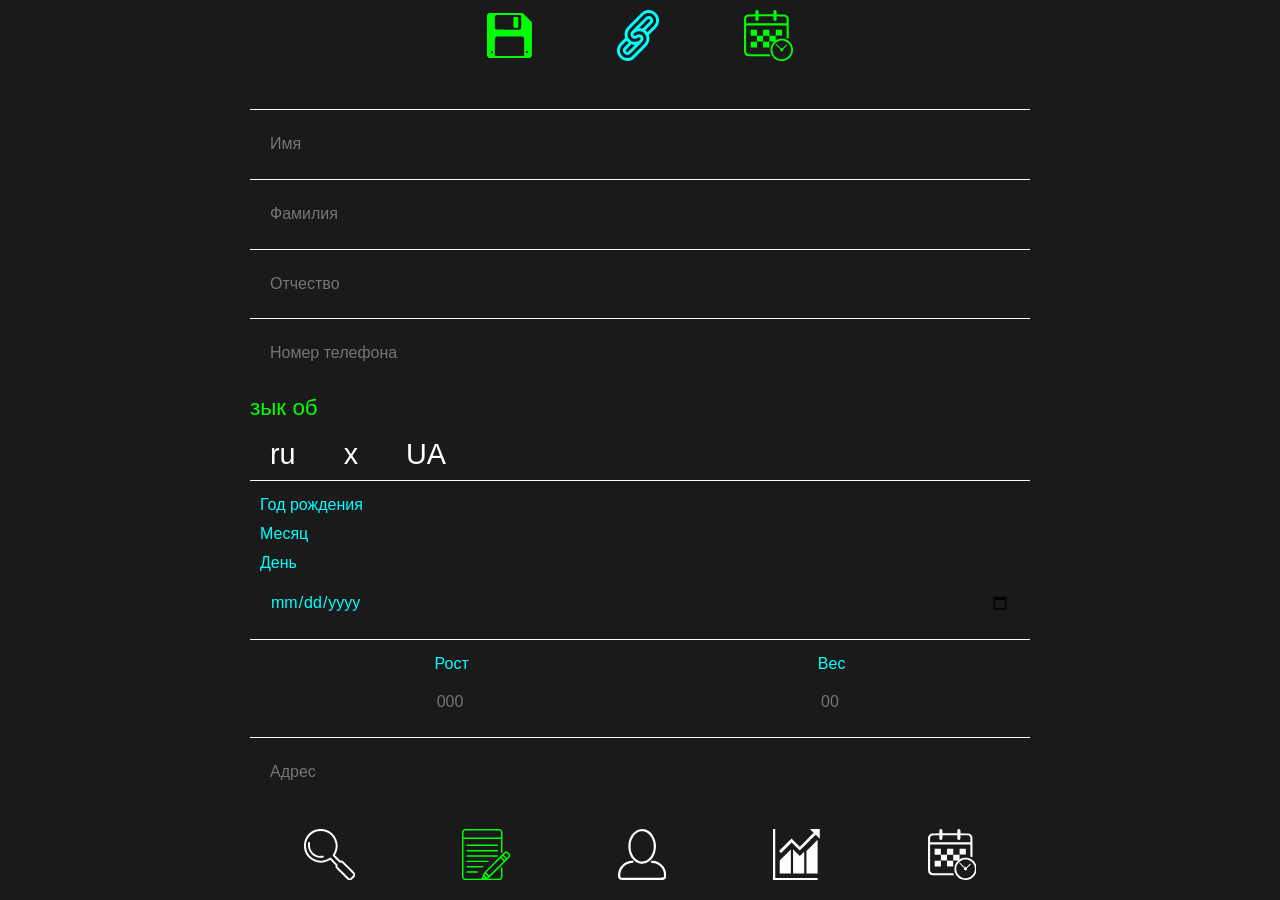
<file: add_edit.html>
<!DOCTYPE html>
<html lang="en">

<head>
  <meta charset="UTF-8">
  <meta http-equiv="X-UA-Compatible" content="IE=edge">
  <meta name="viewport" content="width=device-width, initial-scale=1.0">
  <title>Document</title>
  <link rel="stylesheet" href="css/styles.css">
</head>

<body>
  <div class="wrapper">
    <div class="patients-top">
      <div class="patients-top-item">
        <img src="img/save.svg" alt="">
      </div>
      <div class="patients-top-item">
        <img src="img/related.svg" alt="">
      </div>
      <div class="patients-top-item">
        <img src="img/calendartime.svg" alt="">
      </div>
    </div>


    <div class="big-tabs_item">
      <div class="form-add">
        <div class="form-add_input-line">
          <input type="text" placeholder="Имя">
        </div>
        <div class="form-add_input-line">
          <input type="text" placeholder="Фамилия">
        </div>
        <div class="form-add_input-line">
          <input type="text" placeholder="Отчество">
        </div>
        <div class="form-add_input-line">
          <input type="text" placeholder="Номер телефона">
        </div>
        <div class="form-add_radio-lang">
          <p>зык об</p>

          <label class="form-add_radio-lang-item" for="radio-lang-ru"><input type="radio" name="language-to-speak"
              id="radio-lang-ru">ru</label>

          <label class="form-add_radio-lang-item" for="radio-lang-x"><input type="radio" name="language-to-speak"
              id="radio-lang-x">x</label>

          <label class="form-add_radio-lang-item" for="radio-lang-UA"><input type="radio" name="language-to-speak"
              id="radio-lang-UA">UA</label>

        </div>
        <div class="form-add_input-line">
          <div class="form-add_birthday">
            <div class="form-add_birthday-head">
              <div class="form-add_birthday-head-item">
                Год рождения
              </div>
              <div class="form-add_birthday-head-item">
                Месяц
              </div>
              <div class="form-add_birthday-head-item">
                День
              </div>
            </div>
            <div class="form-add_birthday-data">
              <input type="date" class="form-add_birthday-data-item">

              <div class="form-add_birthday-data-item">

              </div>
            </div>
          </div>
        </div>
        <div class="form-add_input-line">
          <div class="form-add_h-w-head">
            <div class="form-add_h-w-head-item">
              Рост
            </div>
            <div class="form-add_h-w-head-item">
              Вес
            </div>
          </div>
          <div class="form-add_h-w-data">
            <input class="form-add_h-w-data-item" type="number" placeholder="000">

            <input class="form-add_h-w-data-item" type="number" placeholder="00">

            </input>
          </div>
        </div>
        <div class="form-add_input-line">
          <input type="text" placeholder="Адрес">
        </div>

        <div class="form-add_radio-p-a">
          <span>Тип нагрузок</span>

          <label class="form-add_radio-p-a-item" for="radio-p-a-chair"><input type="radio" name="radio-p-a"
              id="radio-p-a-chair">
            <img src="img/chair.svg" alt="chair">
          </label>

          <label class="form-add_radio-p-a-item" for="radio-p-a-walk"><input type="radio" name="radio-p-a"
              id="radio-p-a-walk">
            <img src="img/walking.svg" alt="walking">
          </label>

          <label class="form-add_radio-p-a-item" for="radio-p-a-barbell"><input type="radio" name="radio-p-a"
              id="radio-p-a-barbell">
            <img src="img/barbell.svg" alt="barbell">
          </label>

        </div>
        <div class="form-add_input-line">
          <input type="text" placeholder="Кем работает">
        </div>
        <div class="form-add_input-line">
          <input type="text" placeholder="Интересы">
        </div>

        <div class="form-add_input-line">
          <input type="text" placeholder="Диагноз">
        </div>
        <div class="form-add_input-line">
          <input type="text" placeholder="Сопутствующие заболевания">
        </div>

        <div class="form-add_input-line">
          <input type="text" placeholder="Жалобы">
        </div>

        <div class="form-add_input-line">
          <input type="text" placeholder="Особенности проведения процедуры">
        </div>
        <div class="form-add_input-line">
          <input type="text" placeholder="Цена">
        </div>
        <div class="form-add_input-line">
          <input type="text" placeholder="Время">
        </div>

      </div>
    </div>


    <footer class="footer">
      <a href="patientslist.html" class="footer_item">
        <svg width="51.283623" height="51.315411" viewBox="0 0 6.9031448 6.9074239" version="1.1" id="svg2484"
          inkscape:version="1.2.1 (9c6d41e410, 2022-07-14, custom)" sodipodi:docname="search.svg"
          xmlns:inkscape="http://www.inkscape.org/namespaces/inkscape"
          xmlns:sodipodi="http://sodipodi.sourceforge.net/DTD/sodipodi-0.dtd" xmlns="http://www.w3.org/2000/svg"
          xmlns:svg="http://www.w3.org/2000/svg">
          <sodipodi:namedview id="namedview2486" pagecolor="#505050" bordercolor="#eeeeee" borderopacity="1"
            inkscape:showpageshadow="0" inkscape:pageopacity="0" inkscape:pagecheckerboard="0"
            inkscape:deskcolor="#505050" inkscape:document-units="px" showgrid="false" inkscape:zoom="3.3638608"
            inkscape:cx="35.524656" inkscape:cy="8.0264914" inkscape:window-width="1364" inkscape:window-height="751"
            inkscape:window-x="0" inkscape:window-y="15" inkscape:window-maximized="1"
            inkscape:current-layer="layer1" />
          <defs id="defs2481" />
          <g inkscape:label="Слой 1" inkscape:groupmode="layer" id="layer1" transform="translate(-15.315857,52.544371)">
            <path style="fill:#f9f9f9;stroke-width:0.0175857"
              d="m 21.321145,-45.653504 c -0.109926,-0.04106 -0.236869,-0.159249 -0.961062,-0.894914 -0.82025,-0.833254 -0.81443,-0.825831 -0.803238,-1.023802 l 0.0057,-0.101333 -0.360506,-0.360089 -0.360512,-0.360095 -0.121668,0.07289 c -0.154762,0.09272 -0.360816,0.176756 -0.57202,0.233278 -0.789989,0.211412 -1.655544,-0.03821 -2.222583,-0.640956 -0.304422,-0.323601 -0.504514,-0.723399 -0.583391,-1.165631 -0.04487,-0.2514 -0.02991,-0.694334 0.03124,-0.926808 0.204157,-0.776177 0.742177,-1.3635 1.472439,-1.607376 0.25489,-0.08513 0.452067,-0.116031 0.740274,-0.116031 0.591989,0 1.11816,0.207551 1.545613,0.609663 0.602759,0.567039 0.852368,1.432594 0.640951,2.222588 -0.05652,0.211198 -0.140553,0.417258 -0.233273,0.572015 l -0.0729,0.121673 0.36011,0.360507 0.360115,0.360506 0.09637,-0.006 c 0.207113,-0.01287 0.182785,-0.03225 1.065001,0.849753 0.439907,0.439826 0.815666,0.82954 0.835004,0.866037 0.04757,0.08976 0.04843,0.30314 0.0015,0.391699 -0.04472,0.08447 -0.406238,0.449955 -0.499676,0.505129 -0.08704,0.0514 -0.274344,0.0706 -0.363589,0.03729 z m 0.233889,-0.26858 c 0.05632,-0.02981 0.360415,-0.336168 0.388472,-0.391377 0.01074,-0.02116 0.01954,-0.06456 0.01954,-0.09651 0,-0.05315 -0.0672,-0.125286 -0.789124,-0.847214 l -0.78913,-0.78913 -0.07697,0.0096 c -0.04233,0.0053 -0.103333,0.01506 -0.135557,0.02172 -0.05772,0.01196 -0.06558,0.0051 -0.531971,-0.460059 -0.396659,-0.395661 -0.473378,-0.480251 -0.473378,-0.521944 0,-0.02915 0.02951,-0.09322 0.07135,-0.154838 0.257805,-0.379626 0.383319,-0.873313 0.336427,-1.323207 -0.108104,-1.037014 -0.955542,-1.808022 -1.99049,-1.810948 -0.549757,-0.0015 -1.042427,0.201471 -1.426118,0.5877 -0.383878,0.386417 -0.583711,0.870378 -0.583711,1.413668 0,1.478041 1.535881,2.448785 2.866602,1.811823 0.08918,-0.04269 0.209433,-0.109713 0.267222,-0.148958 0.06162,-0.04182 0.125651,-0.07136 0.154833,-0.07136 0.04167,0 0.126283,0.07671 0.521949,0.473383 0.465213,0.466378 0.472015,0.474243 0.460054,0.531966 -0.0067,0.0322 -0.01643,0.09322 -0.02172,0.135552 l -0.0096,0.07697 0.789124,0.789135 c 0.720367,0.720367 0.794167,0.789124 0.84694,0.789124 0.0318,0 0.07918,-0.01129 0.105296,-0.02508 z m -4.357738,-2.769883 c -0.741246,-0.156558 -1.286277,-0.787573 -1.345343,-1.557589 -0.01592,-0.207932 0.01516,-0.442252 0.06596,-0.496669 0.04955,-0.05309 0.126175,-0.05131 0.181705,0.0046 0.04004,0.04004 0.04263,0.05168 0.03002,0.136285 -0.02488,0.166417 -0.01124,0.468107 0.02783,0.615655 0.135924,0.513666 0.545301,0.909445 1.071386,1.035788 0.132448,0.03185 0.188192,0.03551 0.412251,0.02722 0.225749,-0.0083 0.263559,-0.0058 0.293809,0.01984 0.09864,0.08363 0.0376,0.207977 -0.114311,0.232906 -0.151425,0.02483 -0.463803,0.01597 -0.623241,-0.0177 z"
              id="path2087-6" />
          </g>
        </svg>
      </a>
      <a href="add_edit.html" class="footer_item footer-active">
        <svg width="48.270069" height="51.291954" viewBox="0 0 6.4974988 6.9042665" version="1.1" id="svg2484"
          inkscape:version="1.2.1 (9c6d41e410, 2022-07-14, custom)" sodipodi:docname="entry.svg"
          xmlns:inkscape="http://www.inkscape.org/namespaces/inkscape"
          xmlns:sodipodi="http://sodipodi.sourceforge.net/DTD/sodipodi-0.dtd" xmlns="http://www.w3.org/2000/svg"
          xmlns:svg="http://www.w3.org/2000/svg">
          <sodipodi:namedview id="namedview2486" pagecolor="#505050" bordercolor="#eeeeee" borderopacity="1"
            inkscape:showpageshadow="0" inkscape:pageopacity="0" inkscape:pagecheckerboard="0"
            inkscape:deskcolor="#505050" inkscape:document-units="px" showgrid="false" inkscape:zoom="3.3638608"
            inkscape:cx="13.526124" inkscape:cy="8.9183238" inkscape:window-width="1364" inkscape:window-height="751"
            inkscape:window-x="0" inkscape:window-y="15" inkscape:window-maximized="1"
            inkscape:current-layer="layer1" />
          <defs id="defs2481" />
          <g inkscape:label="Слой 1" inkscape:groupmode="layer" id="layer1" transform="translate(-18.269611,52.675135)">
            <path style="fill:#f9f9f9;stroke-width:0.0135064"
              d="m 18.662883,-45.781563 c -0.08177,-0.01933 -0.206594,-0.09179 -0.259972,-0.150876 -0.02671,-0.02951 -0.06761,-0.09398 -0.09092,-0.143183 l -0.04238,-0.08945 v -3.059891 -3.059897 l 0.05057,-0.102336 c 0.05986,-0.121118 0.126735,-0.186376 0.251649,-0.245559 l 0.08946,-0.04238 h 2.329848 2.329849 l 0.0905,0.04289 c 0.115141,0.05455 0.203761,0.143173 0.258309,0.258308 l 0.04289,0.09051 0.0036,1.381332 0.0036,1.381332 -0.03348,0.03348 c -0.04253,0.04253 -0.09426,0.04263 -0.136605,3.05e-4 l -0.03317,-0.03317 v -0.912294 -0.912293 h -2.525794 -2.525795 l 0.0036,2.577402 0.0036,2.577402 0.04085,0.06611 c 0.02534,0.04095 0.06602,0.08166 0.106985,0.10699 l 0.06611,0.0409 1.101834,0.0031 1.101839,0.0031 0.127142,-0.300158 c 0.06993,-0.165085 0.153689,-0.357897 0.186127,-0.428466 l 0.05899,-0.128312 1.373853,-1.375644 c 1.487951,-1.489884 1.43321,-1.440032 1.581638,-1.440302 0.133873,-2.54e-4 0.170432,0.01944 0.337216,0.181665 0.08432,0.08201 0.166189,0.173419 0.181934,0.203135 0.0407,0.07684 0.0404,0.220788 -5.08e-4,0.303892 -0.02193,0.04436 -0.404997,0.435146 -1.41814,1.446676 l -1.388104,1.385901 -0.173113,0.07279 -0.173113,0.07279 0.841328,0.0036 0.841333,0.0036 0.07137,-0.0349 c 0.03928,-0.01918 0.08723,-0.0557 0.106609,-0.08111 0.07045,-0.09236 0.07136,-0.101944 0.072,-0.75689 5.09e-4,-0.595545 0.0015,-0.610146 0.02859,-0.644929 0.03902,-0.0496 0.107896,-0.0492 0.147217,5.08e-4 0.02834,0.03602 0.02854,0.04197 0.02462,0.678695 l -0.0041,0.64234 -0.04289,0.0905 c -0.05455,0.115141 -0.143168,0.20376 -0.258309,0.258308 l -0.0905,0.04289 -2.302839,0.002 c -1.360188,0.0015 -2.324298,-0.0031 -2.355271,-0.01028 z m 2.579157,-0.263559 c 0.06258,-0.02691 0.113772,-0.05294 0.113772,-0.05791 0,-0.0051 -0.03017,-0.03872 -0.06698,-0.07502 -0.06685,-0.06583 -0.06701,-0.0659 -0.07975,-0.03327 -0.007,0.01796 -0.03134,0.07374 -0.05401,0.123886 -0.02269,0.05016 -0.038,0.09117 -0.03403,0.09117 0.0041,0 0.05842,-0.02198 0.120996,-0.04889 z m 0.427652,-0.184692 0.102284,-0.04447 -0.178322,-0.187628 c -0.09808,-0.103195 -0.18454,-0.183781 -0.192146,-0.17908 -0.0076,0.0046 -0.03119,0.05171 -0.05244,0.104477 l -0.03861,0.09594 0.127091,0.127626 c 0.0699,0.07019 0.127717,0.12762 0.128485,0.12762 5.09e-4,0 0.04742,-0.01999 0.103674,-0.04446 z m 1.239283,-1.150771 0.96557,-0.965636 -0.202392,-0.202732 -0.202391,-0.202728 -0.969121,0.96905 -0.969121,0.96905 0.198988,0.199318 c 0.109443,0.109626 0.202117,0.199319 0.205943,0.199319 0.0041,0 0.441464,-0.434535 0.972524,-0.965641 z m 1.178035,-1.177989 c 0.03556,-0.035 0.06462,-0.06977 0.06462,-0.07725 0,-0.0075 -0.08901,-0.100845 -0.197798,-0.207469 l -0.197798,-0.193849 -0.07248,0.07158 -0.07248,0.07158 0.199196,0.199533 c 0.10956,0.109742 0.202107,0.199532 0.205658,0.199532 0.0036,0 0.03556,-0.02864 0.07108,-0.06365 z m 0.479783,-0.535639 0.0071,-0.06271 -0.132962,-0.135333 c -0.196648,-0.200153 -0.229274,-0.201181 -0.41736,-0.01308 l -0.12152,0.121526 0.20234,0.202671 0.202341,0.202677 0.126511,-0.126517 c 0.116443,-0.116443 0.127076,-0.131502 0.133583,-0.189225 z m -1.05252,-2.808798 -0.0041,-0.355642 -0.0409,-0.06607 c -0.02534,-0.0409 -0.06605,-0.08164 -0.106991,-0.10695 l -0.06611,-0.04085 h -2.304955 -2.304955 l -0.06612,0.04085 c -0.04095,0.02534 -0.08168,0.06604 -0.10699,0.10695 l -0.0409,0.06608 -0.0041,0.355642 -0.0041,0.355638 h 2.527142 2.527138 z m -4.600021,5.114353 c -0.0094,-0.0036 -0.02666,-0.02523 -0.03821,-0.04757 -0.02615,-0.05052 -0.0072,-0.107667 0.0434,-0.130698 0.02351,-0.01074 0.242594,-0.01526 0.735798,-0.01526 h 0.702311 l 0.03317,0.03317 c 0.04223,0.04228 0.04223,0.09404 0,0.136295 l -0.03317,0.03317 -0.713082,-0.001 c -0.392186,-5.09e-4 -0.720799,-0.0041 -0.730236,-0.008 z m -0.01135,-0.738422 c -0.04767,-0.04101 -0.05052,-0.110012 -0.006,-0.146063 0.0293,-0.02376 0.08125,-0.02488 1.108793,-0.02488 h 1.07803 l 0.02798,0.03556 c 0.04553,0.05789 0.035,0.115176 -0.02701,0.147253 -0.03261,0.01684 -0.193513,0.01974 -1.091628,0.01974 h -1.053411 z m -0.01216,-0.724905 c -0.03154,-0.03485 -0.03154,-0.09986 0,-0.134712 0.02437,-0.02691 0.03867,-0.02722 1.473462,-0.02722 h 1.448858 l 0.02798,0.03561 c 0.03531,0.04487 0.03531,0.07302 0,0.117913 l -0.02798,0.03561 H 20.36421 c -1.434802,0 -1.449103,-2.54e-4 -1.473462,-0.02717 z m 0.01628,-0.703654 c -0.06234,-0.03627 -0.05474,-0.141733 0.01241,-0.17233 0.02442,-0.01114 0.587334,-0.01526 2.078317,-0.01526 h 2.044825 l 0.03383,0.03042 c 0.04884,0.04391 0.0521,0.101298 0.0082,0.145193 -0.02676,0.02676 -0.04472,0.02701 -2.090109,0.02661 -1.41608,-3.05e-4 -2.070746,-0.0051 -2.087484,-0.0146 z m -0.0041,-0.73246 c -0.04767,-0.04101 -0.05052,-0.110013 -0.006,-0.146063 0.02961,-0.02396 0.109045,-0.02493 2.095736,-0.02493 2.046972,0 2.065216,2.5e-4 2.091992,0.02701 0.04391,0.04391 0.04065,0.101303 -0.0082,0.145193 l -0.03383,0.03042 H 20.9912 18.939736 Z m -0.01216,-0.724905 c -0.03154,-0.03485 -0.03154,-0.09986 0,-0.134718 0.02447,-0.02701 0.03734,-0.02722 2.100396,-0.02722 2.06308,0 2.075946,1.53e-4 2.100402,0.02722 0.03154,0.03485 0.03154,0.09986 0,0.134718 -0.02447,0.02701 -0.03734,0.02717 -2.100402,0.02717 -2.063074,0 -2.075946,-1.53e-4 -2.100396,-0.02717 z"
              id="path2101-1" />
          </g>
        </svg>

      </a>
      <a href="index.html" class="footer_item ">
        <svg width="48.263416" height="51.117889" viewBox="0 0 6.4966033 6.8808361" version="1.1" id="svg2484"
          inkscape:version="1.2.1 (9c6d41e410, 2022-07-14, custom)" sodipodi:docname="person.svg"
          xmlns:inkscape="http://www.inkscape.org/namespaces/inkscape"
          xmlns:sodipodi="http://sodipodi.sourceforge.net/DTD/sodipodi-0.dtd" xmlns="http://www.w3.org/2000/svg"
          xmlns:svg="http://www.w3.org/2000/svg">
          <sodipodi:namedview id="namedview2486" pagecolor="#505050" bordercolor="#eeeeee" borderopacity="1"
            inkscape:showpageshadow="0" inkscape:pageopacity="0" inkscape:pagecheckerboard="0"
            inkscape:deskcolor="#505050" inkscape:document-units="px" showgrid="false" inkscape:zoom="3.3638608"
            inkscape:cx="-5.2023555" inkscape:cy="6.2428267" inkscape:window-width="1364" inkscape:window-height="751"
            inkscape:window-x="0" inkscape:window-y="15" inkscape:window-maximized="1"
            inkscape:current-layer="layer1" />
          <defs id="defs2481" />
          <g inkscape:label="Слой 1" inkscape:groupmode="layer" id="layer1" transform="translate(-20.783567,52.314058)">
            <path style="fill:#fff;stroke-width:0.0305122"
              d="m 21.138271,-45.475514 c -0.147843,-0.05273 -0.225026,-0.12294 -0.302921,-0.27556 -0.05451,-0.106813 -0.05981,-0.158242 -0.04401,-0.427169 0.03144,-0.536483 0.205892,-0.933676 0.569899,-1.297683 0.333608,-0.333608 0.749432,-0.530485 1.20105,-0.568657 0.184097,-0.01557 0.229732,-0.01002 0.272961,0.03322 0.125082,0.125087 0.02717,0.261132 -0.187963,0.261132 -0.365162,0 -0.780741,0.187917 -1.072159,0.48481 -0.32583,0.33195 -0.488193,0.718082 -0.488193,1.161017 0,0.190975 0.0093,0.227534 0.07489,0.293086 l 0.07489,0.07489 h 2.789139 c 3.286439,0 2.94993,0.04513 2.94993,-0.395656 0,-0.479016 -0.172431,-0.858 -0.542919,-1.193267 -0.286427,-0.259204 -0.675424,-0.424884 -0.99757,-0.424884 -0.218275,0 -0.330486,-0.140095 -0.203934,-0.254625 0.07529,-0.06813 0.275535,-0.06471 0.566363,0.0097 0.611886,0.156492 1.102226,0.581081 1.340021,1.16032 0.110186,0.268407 0.141535,0.427474 0.142415,0.722677 0.001,0.366306 -0.07207,0.50896 -0.319633,0.623215 -0.115878,0.05348 -0.263238,0.05629 -2.913916,0.05566 -2.276282,-5.09e-4 -2.813366,-0.0083 -2.908309,-0.04223 z m 2.542166,-2.201231 c -0.74292,-0.197197 -1.303869,-0.890758 -1.4661,-1.812682 -0.0436,-0.24793 -0.0434,-0.759175 4.58e-4,-1.000903 0.148718,-0.820108 0.660074,-1.496925 1.31235,-1.73698 0.310511,-0.114281 0.70921,-0.115817 1.008127,-0.0036 0.458935,0.171836 0.824951,0.519705 1.070027,1.016974 0.338126,0.686047 0.387847,1.409329 0.146882,2.136711 -0.335298,1.012162 -1.237524,1.622191 -2.071708,1.400777 z m 0.839496,-0.359621 c 0.49119,-0.224874 0.844268,-0.68508 1.009491,-1.315759 0.07647,-0.291886 0.07652,-0.94988 9.6e-5,-1.251 -0.176648,-0.696069 -0.688483,-1.271126 -1.23272,-1.38499 -0.234036,-0.04899 -0.400846,-0.04182 -0.622086,0.02651 -0.398628,0.123123 -0.732399,0.43632 -0.954144,0.895326 -0.186732,0.386524 -0.237521,0.62172 -0.238411,1.103951 -10e-4,0.471663 0.04279,0.667492 0.239785,1.075867 0.222991,0.462226 0.581946,0.793948 0.985711,0.91094 0.2212,0.06409 0.601685,0.03561 0.812268,-0.0608 z"
              id="path2519-0" sodipodi:nodetypes="sssssssssscssssssscscsscscssssccsscssscssss" />
          </g>
        </svg>
      </a>
      <a href="#" class="footer_item">
        <svg width="46.880257" height="51.314915" viewBox="0 0 6.3104201 6.9073571" version="1.1" id="svg2484"
          inkscape:version="1.2.1 (9c6d41e410, 2022-07-14, custom)" sodipodi:docname="stata.svg"
          xmlns:inkscape="http://www.inkscape.org/namespaces/inkscape"
          xmlns:sodipodi="http://sodipodi.sourceforge.net/DTD/sodipodi-0.dtd" xmlns="http://www.w3.org/2000/svg"
          xmlns:svg="http://www.w3.org/2000/svg">
          <sodipodi:namedview id="namedview2486" pagecolor="#505050" bordercolor="#eeeeee" borderopacity="1"
            inkscape:showpageshadow="0" inkscape:pageopacity="0" inkscape:pagecheckerboard="0"
            inkscape:deskcolor="#505050" inkscape:document-units="px" showgrid="false" inkscape:zoom="3.3638608"
            inkscape:cx="-26.90361" inkscape:cy="7.4319365" inkscape:window-width="1364" inkscape:window-height="751"
            inkscape:window-x="0" inkscape:window-y="15" inkscape:window-maximized="1"
            inkscape:current-layer="layer1" />
          <defs id="defs2481" />
          <g inkscape:label="Слой 1" inkscape:groupmode="layer" id="layer1" transform="translate(-23.710737,52.486446)">
            <path style="fill:#f9f9f9;stroke-width:0.01877"
              d="m 23.710737,-49.032765 v -3.453681 h 0.150163 0.150159 v 3.303518 3.303517 h 2.853038 2.853039 v 0.150164 0.150158 h -3.003197 -3.003202 z m 0.900959,1.675131 v -0.877587 l 0.7508,-0.750622 0.750801,-0.750622 v 1.628208 1.628209 h -0.750801 -0.7508 z m 1.801922,-0.759953 v -1.637539 l 0.455622,0.455343 0.455628,0.455337 0.295173,-0.297263 0.295178,-0.297264 v 1.47946 1.479465 h -0.750801 -0.7508 z m 1.801917,0.112388 v -1.525151 l 0.7508,-0.750622 0.750801,-0.750622 v 2.275773 2.275773 h -0.750801 -0.7508 z m -3.561893,-1.370378 -0.135434,-0.136341 0.844639,-0.844395 0.844645,-0.84439 0.558233,0.560013 0.558238,0.560008 0.932755,-0.944797 0.932761,-0.944793 -0.256788,-0.258089 -0.256787,-0.258085 h 0.661392 0.661388 l 5.03e-4,0.117313 c 2.55e-4,0.06452 0.0053,0.362262 0.01124,0.661642 l 0.01073,0.544328 -0.278953,-0.276872 -0.278954,-0.276873 -0.253155,0.254711 c -0.13923,0.140095 -0.6232,0.618871 -1.07549,1.063942 l -0.822341,0.809226 -0.53859,-0.538351 -0.53859,-0.538351 -0.713061,0.713245 c -0.392182,0.392288 -0.717539,0.713249 -0.723008,0.713249 -0.0055,0 -0.07089,-0.06135 -0.145376,-0.13634 z"
              id="path4399-37" />
          </g>
        </svg>
      </a>
      <a href="#" class="footer_item">
        <svg width="48.746559" height="50.979004" viewBox="0 0 6.5616379 6.8621411" version="1.1" id="svg2484"
          inkscape:version="1.2.1 (9c6d41e410, 2022-07-14, custom)" sodipodi:docname="calendar.svg"
          xmlns:inkscape="http://www.inkscape.org/namespaces/inkscape"
          xmlns:sodipodi="http://sodipodi.sourceforge.net/DTD/sodipodi-0.dtd" xmlns="http://www.w3.org/2000/svg"
          xmlns:svg="http://www.w3.org/2000/svg">
          <sodipodi:namedview id="namedview2486" pagecolor="#505050" bordercolor="#eeeeee" borderopacity="1"
            inkscape:showpageshadow="0" inkscape:pageopacity="0" inkscape:pagecheckerboard="0"
            inkscape:deskcolor="#505050" inkscape:document-units="px" showgrid="false" inkscape:zoom="3.3638608"
            inkscape:cx="-40.281096" inkscape:cy="13.674763" inkscape:window-width="1364" inkscape:window-height="751"
            inkscape:window-x="0" inkscape:window-y="15" inkscape:window-maximized="1"
            inkscape:current-layer="layer1" />
          <defs id="defs2481" />
          <g inkscape:label="Слой 1" inkscape:groupmode="layer" id="layer1" transform="translate(-25.51191,53.316488)">
            <path style="fill:#f9f9f9;stroke-width:0.0190952"
              d="m 30.306641,-46.467009 c -0.05565,-0.01 -0.176252,-0.04635 -0.26799,-0.0808 -0.614012,-0.230632 -1.014252,-0.846619 -0.97051,-1.493649 0.03724,-0.551039 0.353099,-1.022921 0.843215,-1.259766 0.239063,-0.115522 0.392141,-0.150494 0.658783,-0.150494 0.266647,0 0.419725,0.03495 0.658788,0.150494 0.94351,0.455949 1.137238,1.719469 0.374019,2.439449 -0.167945,0.158425 -0.344715,0.263004 -0.573704,0.339394 -0.151746,0.05062 -0.215803,0.0613 -0.400999,0.06688 -0.12123,0.0036 -0.265944,-0.0015 -0.321602,-0.0115 z m 0.560238,-0.257072 c 0.462409,-0.117145 0.840722,-0.50634 0.937151,-0.964115 0.04218,-0.200291 0.02651,-0.478919 -0.03739,-0.665178 -0.131487,-0.3831 -0.4232,-0.671435 -0.806356,-0.797 -0.15205,-0.04981 -0.195365,-0.05571 -0.39967,-0.05427 -0.194613,0.0015 -0.252783,0.0094 -0.386005,0.05313 -0.371658,0.122044 -0.669619,0.418718 -0.801549,0.798073 -0.06631,0.190691 -0.08105,0.468505 -0.03566,0.672478 0.08007,0.359891 0.33715,0.690427 0.660156,0.848781 0.08914,0.0437 0.209331,0.09182 0.267095,0.106935 0.140614,0.03678 0.459174,0.03744 0.60226,0.001 z m -0.434795,-1.077048 c -0.05439,-0.04859 -0.06245,-0.06802 -0.0637,-0.153383 l -0.0015,-0.09774 -0.328063,-0.330012 c -0.180429,-0.181502 -0.328059,-0.338467 -0.328059,-0.348815 0,-0.02859 0.04218,-0.06464 0.07564,-0.06464 0.01638,0 0.174537,0.144918 0.351425,0.32204 l 0.321628,0.322045 0.112301,-0.002 0.112307,-0.002 0.234469,-0.233919 c 0.232123,-0.231579 0.300362,-0.274039 0.327351,-0.203709 0.0064,0.01658 0.0116,0.0352 0.0116,0.04131 0,0.0061 -0.108959,0.121241 -0.24213,0.255836 l -0.242135,0.244715 -0.0015,0.0975 c -0.0015,0.0851 -0.0093,0.104589 -0.06369,0.153155 -0.0466,0.04167 -0.08133,0.05565 -0.13806,0.05565 -0.05672,0 -0.09143,-0.01399 -0.138055,-0.05565 z m -4.359269,0.702729 c -0.171195,-0.02091 -0.3366,-0.124298 -0.437928,-0.273765 -0.132662,-0.195686 -0.126303,-0.05957 -0.120579,-2.580235 l 0.0051,-2.270905 0.05499,-0.119048 c 0.06383,-0.138187 0.19798,-0.273754 0.332316,-0.335817 0.08436,-0.03897 0.122996,-0.04197 0.60889,-0.04752 l 0.518809,-0.0059 0.0063,-0.236096 c 0.0059,-0.218748 0.0097,-0.239693 0.05233,-0.285023 0.09223,-0.09806 0.258207,-0.08043 0.328526,0.0349 0.02946,0.04833 0.03587,0.09715 0.03592,0.273632 l 7.1e-5,0.214816 h 1.000944 1.000938 l 0.0064,-0.237206 c 0.0059,-0.219908 0.0097,-0.240777 0.05235,-0.286137 0.09904,-0.105301 0.282454,-0.07531 0.336941,0.05509 0.01811,0.0433 0.02757,0.13486 0.02757,0.266092 v 0.200067 l 0.568082,0.0058 c 0.545682,0.0056 0.571852,0.0075 0.66356,0.0497 0.130667,0.06002 0.263197,0.195762 0.327982,0.335939 l 0.05392,0.116677 0.0052,1.379632 c 0.0025,0.758793 3.51e-4,1.379628 -0.0052,1.379628 -0.0058,0 -0.07045,-0.03017 -0.143702,-0.06707 l -0.133191,-0.06707 v -0.82085 -0.820851 H 28.50783 25.796316 v 1.795711 c 0,1.727537 0.0015,1.798396 0.03632,1.866553 0.04594,0.08958 0.107209,0.146892 0.197232,0.184504 0.06166,0.02574 0.250423,0.02956 1.471977,0.02956 h 1.401244 l 0.05538,0.127854 c 0.03042,0.07032 0.05753,0.132616 0.06016,0.138442 0.0066,0.01455 -2.826401,0.01348 -2.94584,-10e-4 z m 5.146562,-4.77004 -0.0095,-0.342187 -0.05728,-0.08102 c -0.108715,-0.15376 -0.136355,-0.159982 -0.739938,-0.166682 l -0.529891,-0.0059 v 0.221317 c 0,0.254014 -0.02396,0.335552 -0.112123,0.381131 -0.09521,0.04925 -0.169506,0.03851 -0.243051,-0.035 l -0.06492,-0.06492 v -0.250148 -0.250148 h -1.0025 -1.002496 v 0.230093 c 0,0.257408 -0.01999,0.322498 -0.11395,0.371084 -0.08718,0.04508 -0.163579,0.03637 -0.234239,-0.02671 l -0.06236,-0.05567 -0.0063,-0.260837 -0.0063,-0.260831 -0.4822,0.0062 -0.4822,0.0062 -0.09244,0.05729 c -0.06067,0.0376 -0.107718,0.08621 -0.136885,0.141443 -0.04146,0.07847 -0.04447,0.105901 -0.04447,0.405775 v 0.321612 l 2.716287,3.6e-5 2.716296,3.1e-5 z m -3.971803,2.40439 v -0.400998 h -0.420092 -0.420097 v -0.391454 -0.391448 h 0.420097 0.420092 v 0.391448 0.391454 h 0.410547 0.410547 v -0.391454 -0.391448 h 0.420097 0.420091 v 0.391077 0.391082 l -0.415319,0.0051 -0.41532,0.0051 -0.0051,0.396226 -0.0051,0.396221 H 27.657861 27.2477 Z m 0.0015,1.190306 h -0.420092 -0.420096 v -0.391454 -0.391448 h 0.420096 0.420092 v 0.391448 0.391454 m 2.508741,-0.789827 h -0.420092 -0.420096 v -0.391453 -0.391449 h 0.420096 0.420092 v 0.391449 0.391453 m 0.848017,-0.808096 H 30.185767 29.76567 v -0.391453 -0.391449 h 0.420097 0.420091 v 0.391449 0.391453"
              id="path2577-6"
              sodipodi:nodetypes="ssssscsscsscscsccsssscccccsssscccssssccsscccsscssscscsscccscsscscsccsscccccscssccsccccsscssscccccssscccccsssccccccccccccccccccccccccccccccccccccccccccccccc" />
            <path
              d="m 28.902644,-48.273744 h -0.420091 -0.420097 v -0.391454 -0.391448 h 0.420097 0.420091 v 0.391448 0.391454"
              style="fill:#f9f9f9;stroke-width:0.0190952" id="path2742-3" />
          </g>
        </svg>
      </a>
    </footer>
  </div>
</body>


<script src="js/script.js"></script>

</html>
</file>
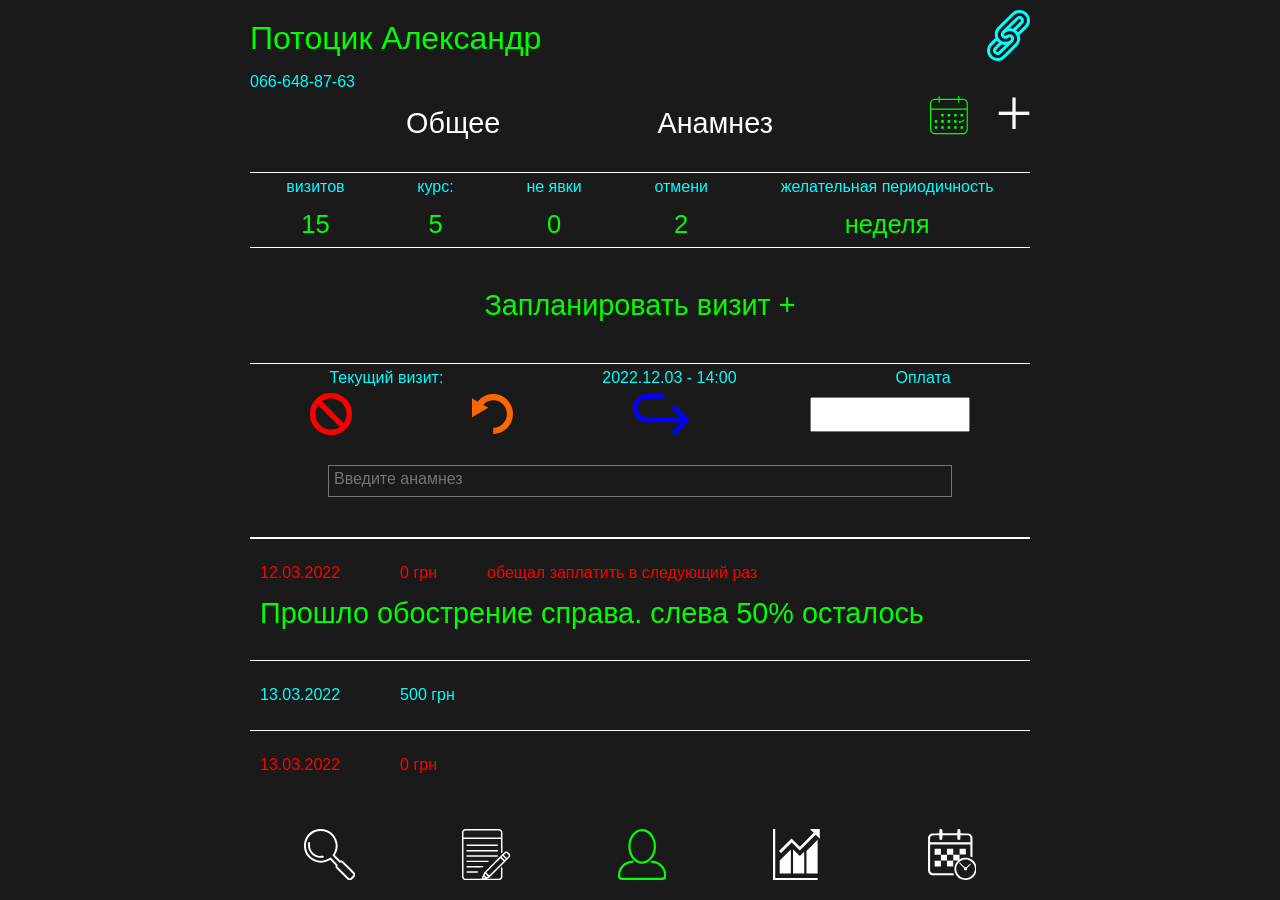
<file: calender.html>
<!DOCTYPE html>
<html lang="en">

<head>
  <meta charset="UTF-8">
  <meta http-equiv="X-UA-Compatible" content="IE=edge">
  <meta name="viewport" content="width=device-width, initial-scale=1.0">
  <title>Document</title>
  <link rel="stylesheet" href="css/styles.css">
</head>

<body>
  <div class="wrapper">
    <div class="top">
      <div class="patient-top">
        <div class="patient-top-left">
          <span class="patient-name">Потоцик Александр</span>
          <a class="user-tel" href="tel:+380666488763">066-648-87-63</a>
        </div>
        <div class="patient-top-img">
          <a href="#">
            <img src="img/related.svg" alt="">
          </a>
        </div>
      </div>
      <div class="big-tabs_top">
        <a class="big-tabs_top-item " href="index.html">
          Общее
        </a>
        <a class="big-tabs_top-item" href="anamnez.html">
          Анамнез
        </a>
        <div class="big-tabs_top-icons ">
          <div class="big-tabs_top-icon  big-tabs_top-item--active">
            <a href="#">
              <svg width="37.88065" height="38.322853" viewBox="0 0 5.0990082 5.158532" version="1.1" id="svg2484"
                inkscape:version="1.2.1 (9c6d41e410, 2022-07-14, custom)" sodipodi:docname="timetable.svg"
                xmlns:inkscape="http://www.inkscape.org/namespaces/inkscape"
                xmlns:sodipodi="http://sodipodi.sourceforge.net/DTD/sodipodi-0.dtd" xmlns="http://www.w3.org/2000/svg"
                xmlns:svg="http://www.w3.org/2000/svg">
                <sodipodi:namedview id="namedview2486" pagecolor="#505050" bordercolor="#eeeeee" borderopacity="1"
                  inkscape:showpageshadow="0" inkscape:pageopacity="0" inkscape:pagecheckerboard="0"
                  inkscape:deskcolor="#505050" inkscape:document-units="px" showgrid="false" inkscape:zoom="3.3638608"
                  inkscape:cx="6.3914654" inkscape:cy="23.187642" inkscape:window-width="1364"
                  inkscape:window-height="751" inkscape:window-x="0" inkscape:window-y="15"
                  inkscape:window-maximized="1" inkscape:current-layer="layer1" />
                <defs id="defs2481" />
                <g inkscape:label="Слой 1" inkscape:groupmode="layer" id="layer1"
                  transform="translate(0.34830785,50.566207)">
                  <path style="fill:#f9f9f9;stroke-width:0.0107541"
                    d="m 0.65697205,-45.416183 c -0.48589344,-0.0053 -0.51975086,-0.007 -0.57671069,-0.02773 -0.22007579,-0.08031 -0.38169093,-0.271291 -0.41812772,-0.49412 -0.006614,-0.04039 -0.0105312,-0.740353 -0.0104294,-1.87121 1.221e-4,-1.996506 -0.00407,-1.883299 0.069465,-2.031437 0.0469069,-0.09488 0.11707902,-0.176578 0.20025482,-0.233059 0.14966965,-0.101644 0.23110553,-0.117542 0.60205671,-0.117542 H 0.8021444 v -0.165904 -0.165909 l 0.0283375,-0.02228 c 0.0545076,-0.04289 0.11415879,-0.01714 0.12768649,0.05508 0.00407,0.01954 0.005138,0.09484 0.003561,0.167308 l -0.003561,0.131762 H 2.2002702 3.442367 l -0.00356,-0.131762 c -0.00153,-0.07247 -3.663e-4,-0.147757 0.00356,-0.167308 0.013533,-0.07223 0.073179,-0.09795 0.1276865,-0.05508 l 0.028337,0.02228 v 0.165909 0.165904 h 0.2786586 c 0.3709562,0 0.4523921,0.01587 0.6020618,0.117542 0.1245678,0.08459 0.2216071,0.231299 0.2539434,0.383914 0.023606,0.111437 0.023504,3.660806 -1.628e-4,3.773302 -0.050468,0.240274 -0.2547015,0.444553 -0.494644,0.49471 -0.064291,0.01343 -0.2934785,0.01542 -1.5701043,0.01353 -0.8221528,-0.001 -1.72710498,-0.0046 -2.01101383,-0.0079 z m 3.56102245,-0.165805 c 0.1285005,-0.03424 0.2617018,-0.137043 0.3163926,-0.244243 0.054671,-0.107159 0.05321,-0.06534 0.05321,-1.528246 v -1.363511 H 2.2001837 -0.18723009 v 1.363511 c 0,1.469042 -0.001526,1.420523 0.0550673,1.531878 0.03703712,0.07257 0.13113583,0.162894 0.21152876,0.202999 0.0685492,0.03419 0.07969086,0.03632 0.22271621,0.04238 0.0828044,0.0036 0.98534512,0.0072 2.00564142,0.0081 1.5384345,0.0015 1.8645036,-5.09e-4 1.9102709,-0.01292 z m -3.9213051,-0.745901 -1.018e-5,-0.169379 0.16670265,0.0031 0.16670775,0.0031 v 0.166163 0.166162 H 0.46339714 0.29670975 l -1.018e-5,-0.169377 z m 0.8603448,0.0025 v -0.166692 h 0.17207 0.1720598 v 0.166692 0.166686 h -0.1720598 -0.17207 z m 0.8710846,0 v -0.166692 h 0.1720649 0.17207 v 0.166692 0.166686 h -0.17207 -0.1720649 z m 0.8710795,0 v -0.166692 h 0.17207 0.1720649 v 0.166692 0.166686 h -0.1720649 -0.17207 z m 0.8710896,5.09e-4 v -0.166168 l 0.1662143,-0.0031 0.1662193,-0.0031 0.00305,0.169389 0.00305,0.169392 -0.1693736,-10e-6 -0.1693787,-2.1e-5 z m -0.154864,-0.579137 c -0.018824,-0.01379 -0.081319,-0.205409 -0.081594,-0.250271 -2.035e-4,-0.0321 0.043804,-0.06909 0.082235,-0.06909 0.039683,0 0.065598,0.02656 0.082794,0.0848 l 0.012871,0.04355 0.2404666,-0.155581 c 0.13225,-0.08557 0.249792,-0.155575 0.2612033,-0.155575 0.056599,0 0.096622,0.06297 0.071047,0.111776 -0.019587,0.03734 -0.5843826,0.404392 -0.6223203,0.404407 -0.01511,10e-6 -0.036121,-0.0063 -0.046703,-0.01399 z m -3.31871924,-0.244079 v -0.17207 h 0.16669248 0.16668739 v 0.17207 0.172065 H 0.46339714 0.29670466 Z m 0.86274614,0.0025 0.00305,-0.169374 0.1693787,-0.0031 0.1693787,-0.0031 v 0.17234 0.172339 H 1.3289211 1.1565814 Z m 0.868668,-0.0025 v -0.17207 h 0.1720649 0.17207 v 0.17207 0.172065 h -0.17207 -0.1720649 z m 0.8710795,-2.85e-4 v -0.172324 l 0.1693838,0.0031 0.1693786,0.0031 0.00305,0.169373 0.00305,0.169379 H 3.0717261 2.8993916 v -0.17234 z m -1.7349958,-0.65214 c -0.00407,-0.0041 -0.00717,-0.08138 -0.00717,-0.172069 v -0.164896 H 1.329094 1.5011589 v 0.17207 0.172063 H 1.3362623 c -0.09069,0 -0.168122,-0.0031 -0.1720649,-0.0072 z m 0.8639163,-0.164895 v -0.17207 h 0.1720649 0.17207 v 0.17207 0.172063 h -0.17207 -0.1720649 z m 0.8710795,2.8e-4 v -0.172335 H 3.071543 3.2438775 l -0.00305,0.169379 -0.00305,0.169372 -0.1693787,0.0031 -0.1693736,0.0031 z m 0.8710896,-2.8e-4 v -0.17207 h 0.1666874 0.1666874 v 0.17207 0.172063 H 3.9369753 3.7702879 Z m 0.8173096,-1.273831 c 0,-0.223225 -0.00458,-0.381361 -0.011956,-0.416724 -0.0378,-0.179671 -0.1820313,-0.323866 -0.3622515,-0.362135 -0.033883,-0.0072 -0.1702334,-0.01211 -0.336061,-0.01211 H 3.5982281 v 0.170396 c 0,0.15374 -0.00204,0.172208 -0.020401,0.18889 -0.029508,0.02671 -0.083776,0.02523 -0.1120424,-0.0031 -0.021825,-0.02177 -0.023657,-0.035 -0.025946,-0.18717 l -0.00254,-0.163716 -1.2359612,-0.0025 -1.23596128,-0.0025 -0.00407,0.166453 c -0.003561,0.154142 -0.005393,0.168188 -0.0271165,0.189902 -0.0308812,0.03088 -0.0877902,0.02991 -0.11356863,-0.002 -0.0161783,-0.01999 -0.0189256,-0.04696 -0.0189256,-0.188844 v -0.165476 H 0.52282442 c -0.1658276,0 -0.30220357,0.0051 -0.33606099,0.01211 -0.17935022,0.03805 -0.32457338,0.183262 -0.36224135,0.362129 -0.007479,0.03541 -0.0120065,0.193204 -0.0120065,0.416724 v 0.359733 H 2.1999293 4.587338 Z"
                    id="path4385-6-9" />
                </g>
              </svg>

            </a>
          </div>
          <div class="big-tabs_top-icon ">
            <a href="#">
              <img src="img/img_plus.svg" alt="">
            </a>
          </div>
        </div>
      </div>
    </div>

    <div class="big-tabs_item  big-tabs_item--active">
      <div class="patient-info">
        <div class="stat patient-info-item">

          <div class="stat-content">
            <div class="stat_item">
              <div class="stat_subtitle">визитов</div>
              <span class="stat_item-res">15</span>
            </div>
            <div class="stat_item">
              <div class="stat_subtitle">курс:</div>
              <span class="stat_item-res">5</span>
            </div>
            <div class="stat_item">
              <div class="stat_subtitle">не явки</div>
              <span class="stat_item-res">0</span>
            </div>
            <div class="stat_item">
              <div class="stat_subtitle">отмени</div>
              <span class="stat_item-res">2</span>
            </div>
            <div class="stat_item">
              <div class="stat_subtitle">желательная периодичность</div>
              <span class="stat_item-res">неделя</span>
            </div>
          </div>
        </div>

        <div class="patient-info-item plan-visit">
          <a class="plan-visit-link" href="#">
            Запланировать визит +
          </a>
        </div>

        <div class="patient-info-item this-visit">
          <div class="this-visit_table-header">
            <p>Текущий визит:</p>
            <p>2022.12.03 - 14:00</p>
            <p>Оплата</p>
          </div>
          <div class="this-visit-btns">
            <a href="#">
              <img src="img/scam.svg" alt="cancel">
            </a>
            <a href="#">
              <img src="img/cancellation.svg" alt="cancellation">
            </a>
            <a href="#">
              <img src="img/redefinition.svg" alt="redefinition">
            </a>
            <input class="this-visit-payment" type="number" list="payment-list">
            <datalist id="payment-list">
              <option value="500">
              <option value="800">
              <option value="1100">
              <option value="2200">
            </datalist>

            <!-- <select name="paymant" id="this-visit-select-payment">
              <option selected="selected" disabled="disabled">сума</option>
              <option value="500">500</option>
              <option value="900">900</option>
              <option value="1400">1400</option>
              <option value="2200">2200</option>
            </select> -->
          </div>
          <textarea class="this-visit-payment-anamnez" type="text" placeholder="Введите анамнез"></textarea>
        </div>


        <div class="patient-log">
          <div class="patient-log_item">
            <div class="patient-log_item-top">
              <div class="patient-log_date">
                12.03.2022
              </div>
              <div class="patient-log_payment">
                0
              </div>
              <div class="patient-log_comment">
                обещал заплатить в следующий раз
              </div>
            </div>
            <div class="patient-log_describe">
              Прошло обострение справа. слева 50% осталось
            </div>
          </div>

          <div class="patient-log_item">
            <div class="patient-log_item-top">
              <div class="patient-log_date">
                13.03.2022
              </div>
              <div class="patient-log_payment">
                500
              </div>
              <div class="patient-log_comment">

              </div>
            </div>
            <div class="patient-log_describe">

            </div>
          </div>

          <div class="patient-log_item">
            <div class="patient-log_item-top">
              <div class="patient-log_date">
                13.03.2022
              </div>
              <div class="patient-log_payment">
                0
              </div>
              <div class="patient-log_comment">

              </div>
            </div>
            <div class="patient-log_describe">

            </div>
          </div>

          <div class="patient-log_item">
            <div class="patient-log_item-top">
              <div class="patient-log_date">
                13.03.2022
              </div>
              <div class="patient-log_payment">
                0
              </div>
              <div class="patient-log_comment">

              </div>
            </div>
            <div class="patient-log_describe">
              После долгого положения сидя дискомфорт в
              области поясницы. Если не правильно
              поспать болит шея.
            </div>
          </div>

          <div class="patient-log_item">
            <div class="patient-log_item-top">
              <div class="patient-log_date">
                13.03.2022
              </div>
              <div class="patient-log_payment">
                1000
              </div>
              <div class="patient-log_comment">

              </div>
            </div>
            <div class="patient-log_describe">
              Обострения после 2 процедуры, боль перешла на другую сторону
            </div>
          </div>

        </div>

      </div>
    </div>


    <footer class="footer">
      <a href="patientslist.html" class="footer_item">
        <svg width="51.283623" height="51.315411" viewBox="0 0 6.9031448 6.9074239" version="1.1" id="svg2484"
          inkscape:version="1.2.1 (9c6d41e410, 2022-07-14, custom)" sodipodi:docname="search.svg"
          xmlns:inkscape="http://www.inkscape.org/namespaces/inkscape"
          xmlns:sodipodi="http://sodipodi.sourceforge.net/DTD/sodipodi-0.dtd" xmlns="http://www.w3.org/2000/svg"
          xmlns:svg="http://www.w3.org/2000/svg">
          <sodipodi:namedview id="namedview2486" pagecolor="#505050" bordercolor="#eeeeee" borderopacity="1"
            inkscape:showpageshadow="0" inkscape:pageopacity="0" inkscape:pagecheckerboard="0"
            inkscape:deskcolor="#505050" inkscape:document-units="px" showgrid="false" inkscape:zoom="3.3638608"
            inkscape:cx="35.524656" inkscape:cy="8.0264914" inkscape:window-width="1364" inkscape:window-height="751"
            inkscape:window-x="0" inkscape:window-y="15" inkscape:window-maximized="1"
            inkscape:current-layer="layer1" />
          <defs id="defs2481" />
          <g inkscape:label="Слой 1" inkscape:groupmode="layer" id="layer1" transform="translate(-15.315857,52.544371)">
            <path style="fill:#f9f9f9;stroke-width:0.0175857"
              d="m 21.321145,-45.653504 c -0.109926,-0.04106 -0.236869,-0.159249 -0.961062,-0.894914 -0.82025,-0.833254 -0.81443,-0.825831 -0.803238,-1.023802 l 0.0057,-0.101333 -0.360506,-0.360089 -0.360512,-0.360095 -0.121668,0.07289 c -0.154762,0.09272 -0.360816,0.176756 -0.57202,0.233278 -0.789989,0.211412 -1.655544,-0.03821 -2.222583,-0.640956 -0.304422,-0.323601 -0.504514,-0.723399 -0.583391,-1.165631 -0.04487,-0.2514 -0.02991,-0.694334 0.03124,-0.926808 0.204157,-0.776177 0.742177,-1.3635 1.472439,-1.607376 0.25489,-0.08513 0.452067,-0.116031 0.740274,-0.116031 0.591989,0 1.11816,0.207551 1.545613,0.609663 0.602759,0.567039 0.852368,1.432594 0.640951,2.222588 -0.05652,0.211198 -0.140553,0.417258 -0.233273,0.572015 l -0.0729,0.121673 0.36011,0.360507 0.360115,0.360506 0.09637,-0.006 c 0.207113,-0.01287 0.182785,-0.03225 1.065001,0.849753 0.439907,0.439826 0.815666,0.82954 0.835004,0.866037 0.04757,0.08976 0.04843,0.30314 0.0015,0.391699 -0.04472,0.08447 -0.406238,0.449955 -0.499676,0.505129 -0.08704,0.0514 -0.274344,0.0706 -0.363589,0.03729 z m 0.233889,-0.26858 c 0.05632,-0.02981 0.360415,-0.336168 0.388472,-0.391377 0.01074,-0.02116 0.01954,-0.06456 0.01954,-0.09651 0,-0.05315 -0.0672,-0.125286 -0.789124,-0.847214 l -0.78913,-0.78913 -0.07697,0.0096 c -0.04233,0.0053 -0.103333,0.01506 -0.135557,0.02172 -0.05772,0.01196 -0.06558,0.0051 -0.531971,-0.460059 -0.396659,-0.395661 -0.473378,-0.480251 -0.473378,-0.521944 0,-0.02915 0.02951,-0.09322 0.07135,-0.154838 0.257805,-0.379626 0.383319,-0.873313 0.336427,-1.323207 -0.108104,-1.037014 -0.955542,-1.808022 -1.99049,-1.810948 -0.549757,-0.0015 -1.042427,0.201471 -1.426118,0.5877 -0.383878,0.386417 -0.583711,0.870378 -0.583711,1.413668 0,1.478041 1.535881,2.448785 2.866602,1.811823 0.08918,-0.04269 0.209433,-0.109713 0.267222,-0.148958 0.06162,-0.04182 0.125651,-0.07136 0.154833,-0.07136 0.04167,0 0.126283,0.07671 0.521949,0.473383 0.465213,0.466378 0.472015,0.474243 0.460054,0.531966 -0.0067,0.0322 -0.01643,0.09322 -0.02172,0.135552 l -0.0096,0.07697 0.789124,0.789135 c 0.720367,0.720367 0.794167,0.789124 0.84694,0.789124 0.0318,0 0.07918,-0.01129 0.105296,-0.02508 z m -4.357738,-2.769883 c -0.741246,-0.156558 -1.286277,-0.787573 -1.345343,-1.557589 -0.01592,-0.207932 0.01516,-0.442252 0.06596,-0.496669 0.04955,-0.05309 0.126175,-0.05131 0.181705,0.0046 0.04004,0.04004 0.04263,0.05168 0.03002,0.136285 -0.02488,0.166417 -0.01124,0.468107 0.02783,0.615655 0.135924,0.513666 0.545301,0.909445 1.071386,1.035788 0.132448,0.03185 0.188192,0.03551 0.412251,0.02722 0.225749,-0.0083 0.263559,-0.0058 0.293809,0.01984 0.09864,0.08363 0.0376,0.207977 -0.114311,0.232906 -0.151425,0.02483 -0.463803,0.01597 -0.623241,-0.0177 z"
              id="path2087-6" />
          </g>
        </svg>
      </a>
      <a href="add_edit.html" class="footer_item">
        <svg width="48.270069" height="51.291954" viewBox="0 0 6.4974988 6.9042665" version="1.1" id="svg2484"
          inkscape:version="1.2.1 (9c6d41e410, 2022-07-14, custom)" sodipodi:docname="entry.svg"
          xmlns:inkscape="http://www.inkscape.org/namespaces/inkscape"
          xmlns:sodipodi="http://sodipodi.sourceforge.net/DTD/sodipodi-0.dtd" xmlns="http://www.w3.org/2000/svg"
          xmlns:svg="http://www.w3.org/2000/svg">
          <sodipodi:namedview id="namedview2486" pagecolor="#505050" bordercolor="#eeeeee" borderopacity="1"
            inkscape:showpageshadow="0" inkscape:pageopacity="0" inkscape:pagecheckerboard="0"
            inkscape:deskcolor="#505050" inkscape:document-units="px" showgrid="false" inkscape:zoom="3.3638608"
            inkscape:cx="13.526124" inkscape:cy="8.9183238" inkscape:window-width="1364" inkscape:window-height="751"
            inkscape:window-x="0" inkscape:window-y="15" inkscape:window-maximized="1"
            inkscape:current-layer="layer1" />
          <defs id="defs2481" />
          <g inkscape:label="Слой 1" inkscape:groupmode="layer" id="layer1" transform="translate(-18.269611,52.675135)">
            <path style="fill:#f9f9f9;stroke-width:0.0135064"
              d="m 18.662883,-45.781563 c -0.08177,-0.01933 -0.206594,-0.09179 -0.259972,-0.150876 -0.02671,-0.02951 -0.06761,-0.09398 -0.09092,-0.143183 l -0.04238,-0.08945 v -3.059891 -3.059897 l 0.05057,-0.102336 c 0.05986,-0.121118 0.126735,-0.186376 0.251649,-0.245559 l 0.08946,-0.04238 h 2.329848 2.329849 l 0.0905,0.04289 c 0.115141,0.05455 0.203761,0.143173 0.258309,0.258308 l 0.04289,0.09051 0.0036,1.381332 0.0036,1.381332 -0.03348,0.03348 c -0.04253,0.04253 -0.09426,0.04263 -0.136605,3.05e-4 l -0.03317,-0.03317 v -0.912294 -0.912293 h -2.525794 -2.525795 l 0.0036,2.577402 0.0036,2.577402 0.04085,0.06611 c 0.02534,0.04095 0.06602,0.08166 0.106985,0.10699 l 0.06611,0.0409 1.101834,0.0031 1.101839,0.0031 0.127142,-0.300158 c 0.06993,-0.165085 0.153689,-0.357897 0.186127,-0.428466 l 0.05899,-0.128312 1.373853,-1.375644 c 1.487951,-1.489884 1.43321,-1.440032 1.581638,-1.440302 0.133873,-2.54e-4 0.170432,0.01944 0.337216,0.181665 0.08432,0.08201 0.166189,0.173419 0.181934,0.203135 0.0407,0.07684 0.0404,0.220788 -5.08e-4,0.303892 -0.02193,0.04436 -0.404997,0.435146 -1.41814,1.446676 l -1.388104,1.385901 -0.173113,0.07279 -0.173113,0.07279 0.841328,0.0036 0.841333,0.0036 0.07137,-0.0349 c 0.03928,-0.01918 0.08723,-0.0557 0.106609,-0.08111 0.07045,-0.09236 0.07136,-0.101944 0.072,-0.75689 5.09e-4,-0.595545 0.0015,-0.610146 0.02859,-0.644929 0.03902,-0.0496 0.107896,-0.0492 0.147217,5.08e-4 0.02834,0.03602 0.02854,0.04197 0.02462,0.678695 l -0.0041,0.64234 -0.04289,0.0905 c -0.05455,0.115141 -0.143168,0.20376 -0.258309,0.258308 l -0.0905,0.04289 -2.302839,0.002 c -1.360188,0.0015 -2.324298,-0.0031 -2.355271,-0.01028 z m 2.579157,-0.263559 c 0.06258,-0.02691 0.113772,-0.05294 0.113772,-0.05791 0,-0.0051 -0.03017,-0.03872 -0.06698,-0.07502 -0.06685,-0.06583 -0.06701,-0.0659 -0.07975,-0.03327 -0.007,0.01796 -0.03134,0.07374 -0.05401,0.123886 -0.02269,0.05016 -0.038,0.09117 -0.03403,0.09117 0.0041,0 0.05842,-0.02198 0.120996,-0.04889 z m 0.427652,-0.184692 0.102284,-0.04447 -0.178322,-0.187628 c -0.09808,-0.103195 -0.18454,-0.183781 -0.192146,-0.17908 -0.0076,0.0046 -0.03119,0.05171 -0.05244,0.104477 l -0.03861,0.09594 0.127091,0.127626 c 0.0699,0.07019 0.127717,0.12762 0.128485,0.12762 5.09e-4,0 0.04742,-0.01999 0.103674,-0.04446 z m 1.239283,-1.150771 0.96557,-0.965636 -0.202392,-0.202732 -0.202391,-0.202728 -0.969121,0.96905 -0.969121,0.96905 0.198988,0.199318 c 0.109443,0.109626 0.202117,0.199319 0.205943,0.199319 0.0041,0 0.441464,-0.434535 0.972524,-0.965641 z m 1.178035,-1.177989 c 0.03556,-0.035 0.06462,-0.06977 0.06462,-0.07725 0,-0.0075 -0.08901,-0.100845 -0.197798,-0.207469 l -0.197798,-0.193849 -0.07248,0.07158 -0.07248,0.07158 0.199196,0.199533 c 0.10956,0.109742 0.202107,0.199532 0.205658,0.199532 0.0036,0 0.03556,-0.02864 0.07108,-0.06365 z m 0.479783,-0.535639 0.0071,-0.06271 -0.132962,-0.135333 c -0.196648,-0.200153 -0.229274,-0.201181 -0.41736,-0.01308 l -0.12152,0.121526 0.20234,0.202671 0.202341,0.202677 0.126511,-0.126517 c 0.116443,-0.116443 0.127076,-0.131502 0.133583,-0.189225 z m -1.05252,-2.808798 -0.0041,-0.355642 -0.0409,-0.06607 c -0.02534,-0.0409 -0.06605,-0.08164 -0.106991,-0.10695 l -0.06611,-0.04085 h -2.304955 -2.304955 l -0.06612,0.04085 c -0.04095,0.02534 -0.08168,0.06604 -0.10699,0.10695 l -0.0409,0.06608 -0.0041,0.355642 -0.0041,0.355638 h 2.527142 2.527138 z m -4.600021,5.114353 c -0.0094,-0.0036 -0.02666,-0.02523 -0.03821,-0.04757 -0.02615,-0.05052 -0.0072,-0.107667 0.0434,-0.130698 0.02351,-0.01074 0.242594,-0.01526 0.735798,-0.01526 h 0.702311 l 0.03317,0.03317 c 0.04223,0.04228 0.04223,0.09404 0,0.136295 l -0.03317,0.03317 -0.713082,-0.001 c -0.392186,-5.09e-4 -0.720799,-0.0041 -0.730236,-0.008 z m -0.01135,-0.738422 c -0.04767,-0.04101 -0.05052,-0.110012 -0.006,-0.146063 0.0293,-0.02376 0.08125,-0.02488 1.108793,-0.02488 h 1.07803 l 0.02798,0.03556 c 0.04553,0.05789 0.035,0.115176 -0.02701,0.147253 -0.03261,0.01684 -0.193513,0.01974 -1.091628,0.01974 h -1.053411 z m -0.01216,-0.724905 c -0.03154,-0.03485 -0.03154,-0.09986 0,-0.134712 0.02437,-0.02691 0.03867,-0.02722 1.473462,-0.02722 h 1.448858 l 0.02798,0.03561 c 0.03531,0.04487 0.03531,0.07302 0,0.117913 l -0.02798,0.03561 H 20.36421 c -1.434802,0 -1.449103,-2.54e-4 -1.473462,-0.02717 z m 0.01628,-0.703654 c -0.06234,-0.03627 -0.05474,-0.141733 0.01241,-0.17233 0.02442,-0.01114 0.587334,-0.01526 2.078317,-0.01526 h 2.044825 l 0.03383,0.03042 c 0.04884,0.04391 0.0521,0.101298 0.0082,0.145193 -0.02676,0.02676 -0.04472,0.02701 -2.090109,0.02661 -1.41608,-3.05e-4 -2.070746,-0.0051 -2.087484,-0.0146 z m -0.0041,-0.73246 c -0.04767,-0.04101 -0.05052,-0.110013 -0.006,-0.146063 0.02961,-0.02396 0.109045,-0.02493 2.095736,-0.02493 2.046972,0 2.065216,2.5e-4 2.091992,0.02701 0.04391,0.04391 0.04065,0.101303 -0.0082,0.145193 l -0.03383,0.03042 H 20.9912 18.939736 Z m -0.01216,-0.724905 c -0.03154,-0.03485 -0.03154,-0.09986 0,-0.134718 0.02447,-0.02701 0.03734,-0.02722 2.100396,-0.02722 2.06308,0 2.075946,1.53e-4 2.100402,0.02722 0.03154,0.03485 0.03154,0.09986 0,0.134718 -0.02447,0.02701 -0.03734,0.02717 -2.100402,0.02717 -2.063074,0 -2.075946,-1.53e-4 -2.100396,-0.02717 z"
              id="path2101-1" />
          </g>
        </svg>

      </a>
      <a href="index.html" class="footer_item footer-active">
        <svg width="48.263416" height="51.117889" viewBox="0 0 6.4966033 6.8808361" version="1.1" id="svg2484"
          inkscape:version="1.2.1 (9c6d41e410, 2022-07-14, custom)" sodipodi:docname="person.svg"
          xmlns:inkscape="http://www.inkscape.org/namespaces/inkscape"
          xmlns:sodipodi="http://sodipodi.sourceforge.net/DTD/sodipodi-0.dtd" xmlns="http://www.w3.org/2000/svg"
          xmlns:svg="http://www.w3.org/2000/svg">
          <sodipodi:namedview id="namedview2486" pagecolor="#505050" bordercolor="#eeeeee" borderopacity="1"
            inkscape:showpageshadow="0" inkscape:pageopacity="0" inkscape:pagecheckerboard="0"
            inkscape:deskcolor="#505050" inkscape:document-units="px" showgrid="false" inkscape:zoom="3.3638608"
            inkscape:cx="-5.2023555" inkscape:cy="6.2428267" inkscape:window-width="1364" inkscape:window-height="751"
            inkscape:window-x="0" inkscape:window-y="15" inkscape:window-maximized="1"
            inkscape:current-layer="layer1" />
          <defs id="defs2481" />
          <g inkscape:label="Слой 1" inkscape:groupmode="layer" id="layer1" transform="translate(-20.783567,52.314058)">
            <path style="fill:#fff;stroke-width:0.0305122"
              d="m 21.138271,-45.475514 c -0.147843,-0.05273 -0.225026,-0.12294 -0.302921,-0.27556 -0.05451,-0.106813 -0.05981,-0.158242 -0.04401,-0.427169 0.03144,-0.536483 0.205892,-0.933676 0.569899,-1.297683 0.333608,-0.333608 0.749432,-0.530485 1.20105,-0.568657 0.184097,-0.01557 0.229732,-0.01002 0.272961,0.03322 0.125082,0.125087 0.02717,0.261132 -0.187963,0.261132 -0.365162,0 -0.780741,0.187917 -1.072159,0.48481 -0.32583,0.33195 -0.488193,0.718082 -0.488193,1.161017 0,0.190975 0.0093,0.227534 0.07489,0.293086 l 0.07489,0.07489 h 2.789139 c 3.286439,0 2.94993,0.04513 2.94993,-0.395656 0,-0.479016 -0.172431,-0.858 -0.542919,-1.193267 -0.286427,-0.259204 -0.675424,-0.424884 -0.99757,-0.424884 -0.218275,0 -0.330486,-0.140095 -0.203934,-0.254625 0.07529,-0.06813 0.275535,-0.06471 0.566363,0.0097 0.611886,0.156492 1.102226,0.581081 1.340021,1.16032 0.110186,0.268407 0.141535,0.427474 0.142415,0.722677 0.001,0.366306 -0.07207,0.50896 -0.319633,0.623215 -0.115878,0.05348 -0.263238,0.05629 -2.913916,0.05566 -2.276282,-5.09e-4 -2.813366,-0.0083 -2.908309,-0.04223 z m 2.542166,-2.201231 c -0.74292,-0.197197 -1.303869,-0.890758 -1.4661,-1.812682 -0.0436,-0.24793 -0.0434,-0.759175 4.58e-4,-1.000903 0.148718,-0.820108 0.660074,-1.496925 1.31235,-1.73698 0.310511,-0.114281 0.70921,-0.115817 1.008127,-0.0036 0.458935,0.171836 0.824951,0.519705 1.070027,1.016974 0.338126,0.686047 0.387847,1.409329 0.146882,2.136711 -0.335298,1.012162 -1.237524,1.622191 -2.071708,1.400777 z m 0.839496,-0.359621 c 0.49119,-0.224874 0.844268,-0.68508 1.009491,-1.315759 0.07647,-0.291886 0.07652,-0.94988 9.6e-5,-1.251 -0.176648,-0.696069 -0.688483,-1.271126 -1.23272,-1.38499 -0.234036,-0.04899 -0.400846,-0.04182 -0.622086,0.02651 -0.398628,0.123123 -0.732399,0.43632 -0.954144,0.895326 -0.186732,0.386524 -0.237521,0.62172 -0.238411,1.103951 -10e-4,0.471663 0.04279,0.667492 0.239785,1.075867 0.222991,0.462226 0.581946,0.793948 0.985711,0.91094 0.2212,0.06409 0.601685,0.03561 0.812268,-0.0608 z"
              id="path2519-0" sodipodi:nodetypes="sssssssssscssssssscscsscscssssccsscssscssss" />
          </g>
        </svg>
      </a>
      <a href="#" class="footer_item">
        <svg width="46.880257" height="51.314915" viewBox="0 0 6.3104201 6.9073571" version="1.1" id="svg2484"
          inkscape:version="1.2.1 (9c6d41e410, 2022-07-14, custom)" sodipodi:docname="stata.svg"
          xmlns:inkscape="http://www.inkscape.org/namespaces/inkscape"
          xmlns:sodipodi="http://sodipodi.sourceforge.net/DTD/sodipodi-0.dtd" xmlns="http://www.w3.org/2000/svg"
          xmlns:svg="http://www.w3.org/2000/svg">
          <sodipodi:namedview id="namedview2486" pagecolor="#505050" bordercolor="#eeeeee" borderopacity="1"
            inkscape:showpageshadow="0" inkscape:pageopacity="0" inkscape:pagecheckerboard="0"
            inkscape:deskcolor="#505050" inkscape:document-units="px" showgrid="false" inkscape:zoom="3.3638608"
            inkscape:cx="-26.90361" inkscape:cy="7.4319365" inkscape:window-width="1364" inkscape:window-height="751"
            inkscape:window-x="0" inkscape:window-y="15" inkscape:window-maximized="1"
            inkscape:current-layer="layer1" />
          <defs id="defs2481" />
          <g inkscape:label="Слой 1" inkscape:groupmode="layer" id="layer1" transform="translate(-23.710737,52.486446)">
            <path style="fill:#f9f9f9;stroke-width:0.01877"
              d="m 23.710737,-49.032765 v -3.453681 h 0.150163 0.150159 v 3.303518 3.303517 h 2.853038 2.853039 v 0.150164 0.150158 h -3.003197 -3.003202 z m 0.900959,1.675131 v -0.877587 l 0.7508,-0.750622 0.750801,-0.750622 v 1.628208 1.628209 h -0.750801 -0.7508 z m 1.801922,-0.759953 v -1.637539 l 0.455622,0.455343 0.455628,0.455337 0.295173,-0.297263 0.295178,-0.297264 v 1.47946 1.479465 h -0.750801 -0.7508 z m 1.801917,0.112388 v -1.525151 l 0.7508,-0.750622 0.750801,-0.750622 v 2.275773 2.275773 h -0.750801 -0.7508 z m -3.561893,-1.370378 -0.135434,-0.136341 0.844639,-0.844395 0.844645,-0.84439 0.558233,0.560013 0.558238,0.560008 0.932755,-0.944797 0.932761,-0.944793 -0.256788,-0.258089 -0.256787,-0.258085 h 0.661392 0.661388 l 5.03e-4,0.117313 c 2.55e-4,0.06452 0.0053,0.362262 0.01124,0.661642 l 0.01073,0.544328 -0.278953,-0.276872 -0.278954,-0.276873 -0.253155,0.254711 c -0.13923,0.140095 -0.6232,0.618871 -1.07549,1.063942 l -0.822341,0.809226 -0.53859,-0.538351 -0.53859,-0.538351 -0.713061,0.713245 c -0.392182,0.392288 -0.717539,0.713249 -0.723008,0.713249 -0.0055,0 -0.07089,-0.06135 -0.145376,-0.13634 z"
              id="path4399-37" />
          </g>
        </svg>
      </a>
      <a href="#" class="footer_item">
        <svg width="48.746559" height="50.979004" viewBox="0 0 6.5616379 6.8621411" version="1.1" id="svg2484"
          inkscape:version="1.2.1 (9c6d41e410, 2022-07-14, custom)" sodipodi:docname="calendar.svg"
          xmlns:inkscape="http://www.inkscape.org/namespaces/inkscape"
          xmlns:sodipodi="http://sodipodi.sourceforge.net/DTD/sodipodi-0.dtd" xmlns="http://www.w3.org/2000/svg"
          xmlns:svg="http://www.w3.org/2000/svg">
          <sodipodi:namedview id="namedview2486" pagecolor="#505050" bordercolor="#eeeeee" borderopacity="1"
            inkscape:showpageshadow="0" inkscape:pageopacity="0" inkscape:pagecheckerboard="0"
            inkscape:deskcolor="#505050" inkscape:document-units="px" showgrid="false" inkscape:zoom="3.3638608"
            inkscape:cx="-40.281096" inkscape:cy="13.674763" inkscape:window-width="1364" inkscape:window-height="751"
            inkscape:window-x="0" inkscape:window-y="15" inkscape:window-maximized="1"
            inkscape:current-layer="layer1" />
          <defs id="defs2481" />
          <g inkscape:label="Слой 1" inkscape:groupmode="layer" id="layer1" transform="translate(-25.51191,53.316488)">
            <path style="fill:#f9f9f9;stroke-width:0.0190952"
              d="m 30.306641,-46.467009 c -0.05565,-0.01 -0.176252,-0.04635 -0.26799,-0.0808 -0.614012,-0.230632 -1.014252,-0.846619 -0.97051,-1.493649 0.03724,-0.551039 0.353099,-1.022921 0.843215,-1.259766 0.239063,-0.115522 0.392141,-0.150494 0.658783,-0.150494 0.266647,0 0.419725,0.03495 0.658788,0.150494 0.94351,0.455949 1.137238,1.719469 0.374019,2.439449 -0.167945,0.158425 -0.344715,0.263004 -0.573704,0.339394 -0.151746,0.05062 -0.215803,0.0613 -0.400999,0.06688 -0.12123,0.0036 -0.265944,-0.0015 -0.321602,-0.0115 z m 0.560238,-0.257072 c 0.462409,-0.117145 0.840722,-0.50634 0.937151,-0.964115 0.04218,-0.200291 0.02651,-0.478919 -0.03739,-0.665178 -0.131487,-0.3831 -0.4232,-0.671435 -0.806356,-0.797 -0.15205,-0.04981 -0.195365,-0.05571 -0.39967,-0.05427 -0.194613,0.0015 -0.252783,0.0094 -0.386005,0.05313 -0.371658,0.122044 -0.669619,0.418718 -0.801549,0.798073 -0.06631,0.190691 -0.08105,0.468505 -0.03566,0.672478 0.08007,0.359891 0.33715,0.690427 0.660156,0.848781 0.08914,0.0437 0.209331,0.09182 0.267095,0.106935 0.140614,0.03678 0.459174,0.03744 0.60226,0.001 z m -0.434795,-1.077048 c -0.05439,-0.04859 -0.06245,-0.06802 -0.0637,-0.153383 l -0.0015,-0.09774 -0.328063,-0.330012 c -0.180429,-0.181502 -0.328059,-0.338467 -0.328059,-0.348815 0,-0.02859 0.04218,-0.06464 0.07564,-0.06464 0.01638,0 0.174537,0.144918 0.351425,0.32204 l 0.321628,0.322045 0.112301,-0.002 0.112307,-0.002 0.234469,-0.233919 c 0.232123,-0.231579 0.300362,-0.274039 0.327351,-0.203709 0.0064,0.01658 0.0116,0.0352 0.0116,0.04131 0,0.0061 -0.108959,0.121241 -0.24213,0.255836 l -0.242135,0.244715 -0.0015,0.0975 c -0.0015,0.0851 -0.0093,0.104589 -0.06369,0.153155 -0.0466,0.04167 -0.08133,0.05565 -0.13806,0.05565 -0.05672,0 -0.09143,-0.01399 -0.138055,-0.05565 z m -4.359269,0.702729 c -0.171195,-0.02091 -0.3366,-0.124298 -0.437928,-0.273765 -0.132662,-0.195686 -0.126303,-0.05957 -0.120579,-2.580235 l 0.0051,-2.270905 0.05499,-0.119048 c 0.06383,-0.138187 0.19798,-0.273754 0.332316,-0.335817 0.08436,-0.03897 0.122996,-0.04197 0.60889,-0.04752 l 0.518809,-0.0059 0.0063,-0.236096 c 0.0059,-0.218748 0.0097,-0.239693 0.05233,-0.285023 0.09223,-0.09806 0.258207,-0.08043 0.328526,0.0349 0.02946,0.04833 0.03587,0.09715 0.03592,0.273632 l 7.1e-5,0.214816 h 1.000944 1.000938 l 0.0064,-0.237206 c 0.0059,-0.219908 0.0097,-0.240777 0.05235,-0.286137 0.09904,-0.105301 0.282454,-0.07531 0.336941,0.05509 0.01811,0.0433 0.02757,0.13486 0.02757,0.266092 v 0.200067 l 0.568082,0.0058 c 0.545682,0.0056 0.571852,0.0075 0.66356,0.0497 0.130667,0.06002 0.263197,0.195762 0.327982,0.335939 l 0.05392,0.116677 0.0052,1.379632 c 0.0025,0.758793 3.51e-4,1.379628 -0.0052,1.379628 -0.0058,0 -0.07045,-0.03017 -0.143702,-0.06707 l -0.133191,-0.06707 v -0.82085 -0.820851 H 28.50783 25.796316 v 1.795711 c 0,1.727537 0.0015,1.798396 0.03632,1.866553 0.04594,0.08958 0.107209,0.146892 0.197232,0.184504 0.06166,0.02574 0.250423,0.02956 1.471977,0.02956 h 1.401244 l 0.05538,0.127854 c 0.03042,0.07032 0.05753,0.132616 0.06016,0.138442 0.0066,0.01455 -2.826401,0.01348 -2.94584,-10e-4 z m 5.146562,-4.77004 -0.0095,-0.342187 -0.05728,-0.08102 c -0.108715,-0.15376 -0.136355,-0.159982 -0.739938,-0.166682 l -0.529891,-0.0059 v 0.221317 c 0,0.254014 -0.02396,0.335552 -0.112123,0.381131 -0.09521,0.04925 -0.169506,0.03851 -0.243051,-0.035 l -0.06492,-0.06492 v -0.250148 -0.250148 h -1.0025 -1.002496 v 0.230093 c 0,0.257408 -0.01999,0.322498 -0.11395,0.371084 -0.08718,0.04508 -0.163579,0.03637 -0.234239,-0.02671 l -0.06236,-0.05567 -0.0063,-0.260837 -0.0063,-0.260831 -0.4822,0.0062 -0.4822,0.0062 -0.09244,0.05729 c -0.06067,0.0376 -0.107718,0.08621 -0.136885,0.141443 -0.04146,0.07847 -0.04447,0.105901 -0.04447,0.405775 v 0.321612 l 2.716287,3.6e-5 2.716296,3.1e-5 z m -3.971803,2.40439 v -0.400998 h -0.420092 -0.420097 v -0.391454 -0.391448 h 0.420097 0.420092 v 0.391448 0.391454 h 0.410547 0.410547 v -0.391454 -0.391448 h 0.420097 0.420091 v 0.391077 0.391082 l -0.415319,0.0051 -0.41532,0.0051 -0.0051,0.396226 -0.0051,0.396221 H 27.657861 27.2477 Z m 0.0015,1.190306 h -0.420092 -0.420096 v -0.391454 -0.391448 h 0.420096 0.420092 v 0.391448 0.391454 m 2.508741,-0.789827 h -0.420092 -0.420096 v -0.391453 -0.391449 h 0.420096 0.420092 v 0.391449 0.391453 m 0.848017,-0.808096 H 30.185767 29.76567 v -0.391453 -0.391449 h 0.420097 0.420091 v 0.391449 0.391453"
              id="path2577-6"
              sodipodi:nodetypes="ssssscsscsscscsccsssscccccsssscccssssccsscccsscssscscsscccscsscscsccsscccccscssccsccccsscssscccccssscccccsssccccccccccccccccccccccccccccccccccccccccccccccc" />
            <path
              d="m 28.902644,-48.273744 h -0.420091 -0.420097 v -0.391454 -0.391448 h 0.420097 0.420091 v 0.391448 0.391454"
              style="fill:#f9f9f9;stroke-width:0.0190952" id="path2742-3" />
          </g>
        </svg>
      </a>
    </footer>
  </div>
</body>


<script src="js/script.js"></script>

</html>
</file>
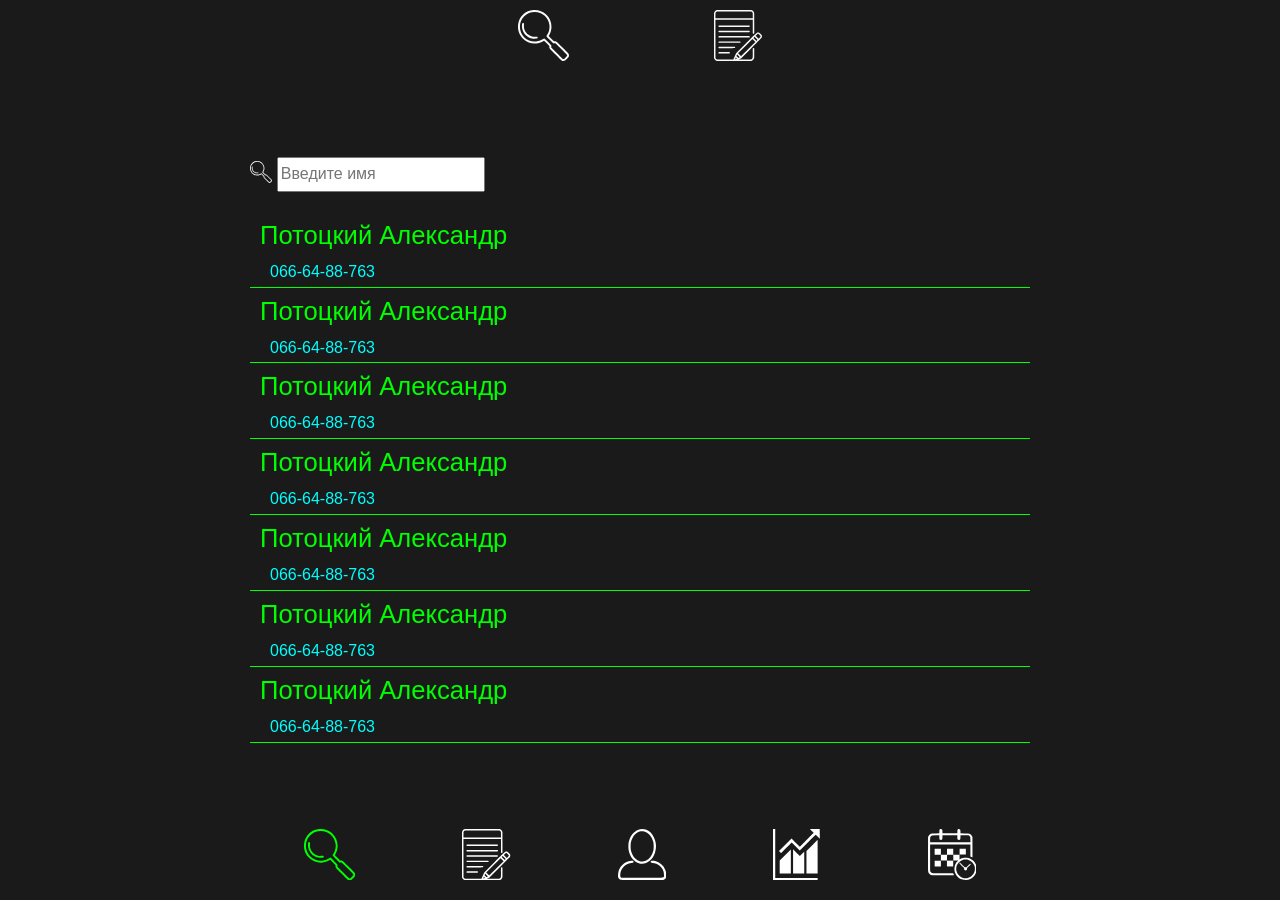
<file: patientslist.html>
<!DOCTYPE html>
<html lang="en">

<head>
  <meta charset="UTF-8">
  <meta http-equiv="X-UA-Compatible" content="IE=edge">
  <meta name="viewport" content="width=device-width, initial-scale=1.0">
  <title>Document</title>
  <link rel="stylesheet" href="css/styles.css">
</head>

<body>
  <div class="wrapper">
    <div class="patients-top">
      <div class="patients-top-item">
        <img src="img/search.svg" alt="">
      </div>
      <div class="patients-top-item">
        <img src="img/entry.svg" alt="">
      </div>
    </div>


    <div class="big-tabs_item">
      <img class="patients-input_img" src="img/search.svg" alt="">
      <input class="patients-input" type="text" placeholder="Введите имя">

      <div class="patiens-list-all">
        <div class="patiens-list-all-item">
          <div class="patiens-list-all-item-name-phone">
            <div class="patiens-list-all-name">
              Потоцкий Александр
            </div>
            <div class="patiens-list-all-phone">
              066-64-88-763
            </div>
          </div>
          <div class="patiens-list-all-item-btns">
            <a class="patiens-list-all-item-btn" href="#">
              <img src="img/related.svg" alt="related">
            </a>
            <a class="patiens-list-all-item-btn" href="#">
              <img src="img/copy.svg" alt="copy">
            </a>
            <a class="patiens-list-all-item-btn" href="#">
              <img src="img/edit.svg" alt="edit">
            </a>
          </div>
        </div>
        <div class="patiens-list-all-item">
          <div class="patiens-list-all-item-name-phone">
            <div class="patiens-list-all-name">
              Потоцкий Александр
            </div>
            <div class="patiens-list-all-phone">
              066-64-88-763
            </div>
          </div>
          <div class="patiens-list-all-item-btns">
            <a class="patiens-list-all-item-btn" href="#">
              <img src="img/related.svg" alt="related">
            </a>
            <a class="patiens-list-all-item-btn" href="#">
              <img src="img/copy.svg" alt="copy">
            </a>
            <a class="patiens-list-all-item-btn" href="#">
              <img src="img/edit.svg" alt="edit">
            </a>
          </div>
        </div>
        <div class="patiens-list-all-item">
          <div class="patiens-list-all-item-name-phone">
            <div class="patiens-list-all-name">
              Потоцкий Александр
            </div>
            <div class="patiens-list-all-phone">
              066-64-88-763
            </div>
          </div>
          <div class="patiens-list-all-item-btns">
            <a class="patiens-list-all-item-btn" href="#">
              <img src="img/related.svg" alt="related">
            </a>
            <a class="patiens-list-all-item-btn" href="#">
              <img src="img/copy.svg" alt="copy">
            </a>
            <a class="patiens-list-all-item-btn" href="#">
              <img src="img/edit.svg" alt="edit">
            </a>
          </div>
        </div>
        <div class="patiens-list-all-item">
          <div class="patiens-list-all-item-name-phone">
            <div class="patiens-list-all-name">
              Потоцкий Александр
            </div>
            <div class="patiens-list-all-phone">
              066-64-88-763
            </div>
          </div>
          <div class="patiens-list-all-item-btns">
            <a class="patiens-list-all-item-btn" href="#">
              <img src="img/related.svg" alt="related">
            </a>
            <a class="patiens-list-all-item-btn" href="#">
              <img src="img/copy.svg" alt="copy">
            </a>
            <a class="patiens-list-all-item-btn" href="#">
              <img src="img/edit.svg" alt="edit">
            </a>
          </div>
        </div>
        <div class="patiens-list-all-item">
          <div class="patiens-list-all-item-name-phone">
            <div class="patiens-list-all-name">
              Потоцкий Александр
            </div>
            <div class="patiens-list-all-phone">
              066-64-88-763
            </div>
          </div>
          <div class="patiens-list-all-item-btns">
            <a class="patiens-list-all-item-btn" href="#">
              <img src="img/related.svg" alt="related">
            </a>
            <a class="patiens-list-all-item-btn" href="#">
              <img src="img/copy.svg" alt="copy">
            </a>
            <a class="patiens-list-all-item-btn" href="#">
              <img src="img/edit.svg" alt="edit">
            </a>
          </div>
        </div>
        <div class="patiens-list-all-item">
          <div class="patiens-list-all-item-name-phone">
            <div class="patiens-list-all-name">
              Потоцкий Александр
            </div>
            <div class="patiens-list-all-phone">
              066-64-88-763
            </div>
          </div>
          <div class="patiens-list-all-item-btns">
            <a class="patiens-list-all-item-btn" href="#">
              <img src="img/related.svg" alt="related">
            </a>
            <a class="patiens-list-all-item-btn" href="#">
              <img src="img/copy.svg" alt="copy">
            </a>
            <a class="patiens-list-all-item-btn" href="#">
              <img src="img/edit.svg" alt="edit">
            </a>
          </div>
        </div>
        <div class="patiens-list-all-item">
          <div class="patiens-list-all-item-name-phone">
            <div class="patiens-list-all-name">
              Потоцкий Александр
            </div>
            <div class="patiens-list-all-phone">
              066-64-88-763
            </div>
          </div>
          <div class="patiens-list-all-item-btns">
            <a class="patiens-list-all-item-btn" href="#">
              <img src="img/related.svg" alt="related">
            </a>
            <a class="patiens-list-all-item-btn" href="#">
              <img src="img/copy.svg" alt="copy">
            </a>
            <a class="patiens-list-all-item-btn" href="#">
              <img src="img/edit.svg" alt="edit">
            </a>
          </div>
        </div>
        <div class="patiens-list-all-item">
          <div class="patiens-list-all-item-name-phone">
            <div class="patiens-list-all-name">
              Потоцкий Александр
            </div>
            <div class="patiens-list-all-phone">
              066-64-88-763
            </div>
          </div>
          <div class="patiens-list-all-item-btns">
            <a class="patiens-list-all-item-btn" href="#">
              <img src="img/related.svg" alt="related">
            </a>
            <a class="patiens-list-all-item-btn" href="#">
              <img src="img/copy.svg" alt="copy">
            </a>
            <a class="patiens-list-all-item-btn" href="#">
              <img src="img/edit.svg" alt="edit">
            </a>
          </div>
        </div>
        <div class="patiens-list-all-item">
          <div class="patiens-list-all-item-name-phone">
            <div class="patiens-list-all-name">
              Потоцкий Александр
            </div>
            <div class="patiens-list-all-phone">
              066-64-88-763
            </div>
          </div>
          <div class="patiens-list-all-item-btns">
            <a class="patiens-list-all-item-btn" href="#">
              <img src="img/related.svg" alt="related">
            </a>
            <a class="patiens-list-all-item-btn" href="#">
              <img src="img/copy.svg" alt="copy">
            </a>
            <a class="patiens-list-all-item-btn" href="#">
              <img src="img/edit.svg" alt="edit">
            </a>
          </div>
        </div>
        <div class="patiens-list-all-item">
          <div class="patiens-list-all-item-name-phone">
            <div class="patiens-list-all-name">
              Потоцкий Александр
            </div>
            <div class="patiens-list-all-phone">
              066-64-88-763
            </div>
          </div>
          <div class="patiens-list-all-item-btns">
            <a class="patiens-list-all-item-btn" href="#">
              <img src="img/related.svg" alt="related">
            </a>
            <a class="patiens-list-all-item-btn" href="#">
              <img src="img/copy.svg" alt="copy">
            </a>
            <a class="patiens-list-all-item-btn" href="#">
              <img src="img/edit.svg" alt="edit">
            </a>
          </div>
        </div>
        <div class="patiens-list-all-item">
          <div class="patiens-list-all-item-name-phone">
            <div class="patiens-list-all-name">
              Потоцкий Александр
            </div>
            <div class="patiens-list-all-phone">
              066-64-88-763
            </div>
          </div>
          <div class="patiens-list-all-item-btns">
            <a class="patiens-list-all-item-btn" href="#">
              <img src="img/related.svg" alt="related">
            </a>
            <a class="patiens-list-all-item-btn" href="#">
              <img src="img/copy.svg" alt="copy">
            </a>
            <a class="patiens-list-all-item-btn" href="#">
              <img src="img/edit.svg" alt="edit">
            </a>
          </div>
        </div>
        <div class="patiens-list-all-item">
          <div class="patiens-list-all-item-name-phone">
            <div class="patiens-list-all-name">
              Потоцкий Александр
            </div>
            <div class="patiens-list-all-phone">
              066-64-88-763
            </div>
          </div>
          <div class="patiens-list-all-item-btns">
            <a class="patiens-list-all-item-btn" href="#">
              <img src="img/related.svg" alt="related">
            </a>
            <a class="patiens-list-all-item-btn" href="#">
              <img src="img/copy.svg" alt="copy">
            </a>
            <a class="patiens-list-all-item-btn" href="#">
              <img src="img/edit.svg" alt="edit">
            </a>
          </div>
        </div>
        <div class="patiens-list-all-item">
          <div class="patiens-list-all-item-name-phone">
            <div class="patiens-list-all-name">
              Потоцкий Александр
            </div>
            <div class="patiens-list-all-phone">
              066-64-88-763
            </div>
          </div>
          <div class="patiens-list-all-item-btns">
            <a class="patiens-list-all-item-btn" href="#">
              <img src="img/related.svg" alt="related">
            </a>
            <a class="patiens-list-all-item-btn" href="#">
              <img src="img/copy.svg" alt="copy">
            </a>
            <a class="patiens-list-all-item-btn" href="#">
              <img src="img/edit.svg" alt="edit">
            </a>
          </div>
        </div>
      </div>




    </div>


    <footer class="footer">
      <a href="patientslist.html" class="footer_item footer-active">
        <svg width="51.283623" height="51.315411" viewBox="0 0 6.9031448 6.9074239" version="1.1" id="svg2484"
          inkscape:version="1.2.1 (9c6d41e410, 2022-07-14, custom)" sodipodi:docname="search.svg"
          xmlns:inkscape="http://www.inkscape.org/namespaces/inkscape"
          xmlns:sodipodi="http://sodipodi.sourceforge.net/DTD/sodipodi-0.dtd" xmlns="http://www.w3.org/2000/svg"
          xmlns:svg="http://www.w3.org/2000/svg">
          <sodipodi:namedview id="namedview2486" pagecolor="#505050" bordercolor="#eeeeee" borderopacity="1"
            inkscape:showpageshadow="0" inkscape:pageopacity="0" inkscape:pagecheckerboard="0"
            inkscape:deskcolor="#505050" inkscape:document-units="px" showgrid="false" inkscape:zoom="3.3638608"
            inkscape:cx="35.524656" inkscape:cy="8.0264914" inkscape:window-width="1364" inkscape:window-height="751"
            inkscape:window-x="0" inkscape:window-y="15" inkscape:window-maximized="1"
            inkscape:current-layer="layer1" />
          <defs id="defs2481" />
          <g inkscape:label="Слой 1" inkscape:groupmode="layer" id="layer1" transform="translate(-15.315857,52.544371)">
            <path style="fill:#f9f9f9;stroke-width:0.0175857"
              d="m 21.321145,-45.653504 c -0.109926,-0.04106 -0.236869,-0.159249 -0.961062,-0.894914 -0.82025,-0.833254 -0.81443,-0.825831 -0.803238,-1.023802 l 0.0057,-0.101333 -0.360506,-0.360089 -0.360512,-0.360095 -0.121668,0.07289 c -0.154762,0.09272 -0.360816,0.176756 -0.57202,0.233278 -0.789989,0.211412 -1.655544,-0.03821 -2.222583,-0.640956 -0.304422,-0.323601 -0.504514,-0.723399 -0.583391,-1.165631 -0.04487,-0.2514 -0.02991,-0.694334 0.03124,-0.926808 0.204157,-0.776177 0.742177,-1.3635 1.472439,-1.607376 0.25489,-0.08513 0.452067,-0.116031 0.740274,-0.116031 0.591989,0 1.11816,0.207551 1.545613,0.609663 0.602759,0.567039 0.852368,1.432594 0.640951,2.222588 -0.05652,0.211198 -0.140553,0.417258 -0.233273,0.572015 l -0.0729,0.121673 0.36011,0.360507 0.360115,0.360506 0.09637,-0.006 c 0.207113,-0.01287 0.182785,-0.03225 1.065001,0.849753 0.439907,0.439826 0.815666,0.82954 0.835004,0.866037 0.04757,0.08976 0.04843,0.30314 0.0015,0.391699 -0.04472,0.08447 -0.406238,0.449955 -0.499676,0.505129 -0.08704,0.0514 -0.274344,0.0706 -0.363589,0.03729 z m 0.233889,-0.26858 c 0.05632,-0.02981 0.360415,-0.336168 0.388472,-0.391377 0.01074,-0.02116 0.01954,-0.06456 0.01954,-0.09651 0,-0.05315 -0.0672,-0.125286 -0.789124,-0.847214 l -0.78913,-0.78913 -0.07697,0.0096 c -0.04233,0.0053 -0.103333,0.01506 -0.135557,0.02172 -0.05772,0.01196 -0.06558,0.0051 -0.531971,-0.460059 -0.396659,-0.395661 -0.473378,-0.480251 -0.473378,-0.521944 0,-0.02915 0.02951,-0.09322 0.07135,-0.154838 0.257805,-0.379626 0.383319,-0.873313 0.336427,-1.323207 -0.108104,-1.037014 -0.955542,-1.808022 -1.99049,-1.810948 -0.549757,-0.0015 -1.042427,0.201471 -1.426118,0.5877 -0.383878,0.386417 -0.583711,0.870378 -0.583711,1.413668 0,1.478041 1.535881,2.448785 2.866602,1.811823 0.08918,-0.04269 0.209433,-0.109713 0.267222,-0.148958 0.06162,-0.04182 0.125651,-0.07136 0.154833,-0.07136 0.04167,0 0.126283,0.07671 0.521949,0.473383 0.465213,0.466378 0.472015,0.474243 0.460054,0.531966 -0.0067,0.0322 -0.01643,0.09322 -0.02172,0.135552 l -0.0096,0.07697 0.789124,0.789135 c 0.720367,0.720367 0.794167,0.789124 0.84694,0.789124 0.0318,0 0.07918,-0.01129 0.105296,-0.02508 z m -4.357738,-2.769883 c -0.741246,-0.156558 -1.286277,-0.787573 -1.345343,-1.557589 -0.01592,-0.207932 0.01516,-0.442252 0.06596,-0.496669 0.04955,-0.05309 0.126175,-0.05131 0.181705,0.0046 0.04004,0.04004 0.04263,0.05168 0.03002,0.136285 -0.02488,0.166417 -0.01124,0.468107 0.02783,0.615655 0.135924,0.513666 0.545301,0.909445 1.071386,1.035788 0.132448,0.03185 0.188192,0.03551 0.412251,0.02722 0.225749,-0.0083 0.263559,-0.0058 0.293809,0.01984 0.09864,0.08363 0.0376,0.207977 -0.114311,0.232906 -0.151425,0.02483 -0.463803,0.01597 -0.623241,-0.0177 z"
              id="path2087-6" />
          </g>
        </svg>
      </a>
      <a href="add_edit.html" class="footer_item">
        <svg width="48.270069" height="51.291954" viewBox="0 0 6.4974988 6.9042665" version="1.1" id="svg2484"
          inkscape:version="1.2.1 (9c6d41e410, 2022-07-14, custom)" sodipodi:docname="entry.svg"
          xmlns:inkscape="http://www.inkscape.org/namespaces/inkscape"
          xmlns:sodipodi="http://sodipodi.sourceforge.net/DTD/sodipodi-0.dtd" xmlns="http://www.w3.org/2000/svg"
          xmlns:svg="http://www.w3.org/2000/svg">
          <sodipodi:namedview id="namedview2486" pagecolor="#505050" bordercolor="#eeeeee" borderopacity="1"
            inkscape:showpageshadow="0" inkscape:pageopacity="0" inkscape:pagecheckerboard="0"
            inkscape:deskcolor="#505050" inkscape:document-units="px" showgrid="false" inkscape:zoom="3.3638608"
            inkscape:cx="13.526124" inkscape:cy="8.9183238" inkscape:window-width="1364" inkscape:window-height="751"
            inkscape:window-x="0" inkscape:window-y="15" inkscape:window-maximized="1"
            inkscape:current-layer="layer1" />
          <defs id="defs2481" />
          <g inkscape:label="Слой 1" inkscape:groupmode="layer" id="layer1" transform="translate(-18.269611,52.675135)">
            <path style="fill:#f9f9f9;stroke-width:0.0135064"
              d="m 18.662883,-45.781563 c -0.08177,-0.01933 -0.206594,-0.09179 -0.259972,-0.150876 -0.02671,-0.02951 -0.06761,-0.09398 -0.09092,-0.143183 l -0.04238,-0.08945 v -3.059891 -3.059897 l 0.05057,-0.102336 c 0.05986,-0.121118 0.126735,-0.186376 0.251649,-0.245559 l 0.08946,-0.04238 h 2.329848 2.329849 l 0.0905,0.04289 c 0.115141,0.05455 0.203761,0.143173 0.258309,0.258308 l 0.04289,0.09051 0.0036,1.381332 0.0036,1.381332 -0.03348,0.03348 c -0.04253,0.04253 -0.09426,0.04263 -0.136605,3.05e-4 l -0.03317,-0.03317 v -0.912294 -0.912293 h -2.525794 -2.525795 l 0.0036,2.577402 0.0036,2.577402 0.04085,0.06611 c 0.02534,0.04095 0.06602,0.08166 0.106985,0.10699 l 0.06611,0.0409 1.101834,0.0031 1.101839,0.0031 0.127142,-0.300158 c 0.06993,-0.165085 0.153689,-0.357897 0.186127,-0.428466 l 0.05899,-0.128312 1.373853,-1.375644 c 1.487951,-1.489884 1.43321,-1.440032 1.581638,-1.440302 0.133873,-2.54e-4 0.170432,0.01944 0.337216,0.181665 0.08432,0.08201 0.166189,0.173419 0.181934,0.203135 0.0407,0.07684 0.0404,0.220788 -5.08e-4,0.303892 -0.02193,0.04436 -0.404997,0.435146 -1.41814,1.446676 l -1.388104,1.385901 -0.173113,0.07279 -0.173113,0.07279 0.841328,0.0036 0.841333,0.0036 0.07137,-0.0349 c 0.03928,-0.01918 0.08723,-0.0557 0.106609,-0.08111 0.07045,-0.09236 0.07136,-0.101944 0.072,-0.75689 5.09e-4,-0.595545 0.0015,-0.610146 0.02859,-0.644929 0.03902,-0.0496 0.107896,-0.0492 0.147217,5.08e-4 0.02834,0.03602 0.02854,0.04197 0.02462,0.678695 l -0.0041,0.64234 -0.04289,0.0905 c -0.05455,0.115141 -0.143168,0.20376 -0.258309,0.258308 l -0.0905,0.04289 -2.302839,0.002 c -1.360188,0.0015 -2.324298,-0.0031 -2.355271,-0.01028 z m 2.579157,-0.263559 c 0.06258,-0.02691 0.113772,-0.05294 0.113772,-0.05791 0,-0.0051 -0.03017,-0.03872 -0.06698,-0.07502 -0.06685,-0.06583 -0.06701,-0.0659 -0.07975,-0.03327 -0.007,0.01796 -0.03134,0.07374 -0.05401,0.123886 -0.02269,0.05016 -0.038,0.09117 -0.03403,0.09117 0.0041,0 0.05842,-0.02198 0.120996,-0.04889 z m 0.427652,-0.184692 0.102284,-0.04447 -0.178322,-0.187628 c -0.09808,-0.103195 -0.18454,-0.183781 -0.192146,-0.17908 -0.0076,0.0046 -0.03119,0.05171 -0.05244,0.104477 l -0.03861,0.09594 0.127091,0.127626 c 0.0699,0.07019 0.127717,0.12762 0.128485,0.12762 5.09e-4,0 0.04742,-0.01999 0.103674,-0.04446 z m 1.239283,-1.150771 0.96557,-0.965636 -0.202392,-0.202732 -0.202391,-0.202728 -0.969121,0.96905 -0.969121,0.96905 0.198988,0.199318 c 0.109443,0.109626 0.202117,0.199319 0.205943,0.199319 0.0041,0 0.441464,-0.434535 0.972524,-0.965641 z m 1.178035,-1.177989 c 0.03556,-0.035 0.06462,-0.06977 0.06462,-0.07725 0,-0.0075 -0.08901,-0.100845 -0.197798,-0.207469 l -0.197798,-0.193849 -0.07248,0.07158 -0.07248,0.07158 0.199196,0.199533 c 0.10956,0.109742 0.202107,0.199532 0.205658,0.199532 0.0036,0 0.03556,-0.02864 0.07108,-0.06365 z m 0.479783,-0.535639 0.0071,-0.06271 -0.132962,-0.135333 c -0.196648,-0.200153 -0.229274,-0.201181 -0.41736,-0.01308 l -0.12152,0.121526 0.20234,0.202671 0.202341,0.202677 0.126511,-0.126517 c 0.116443,-0.116443 0.127076,-0.131502 0.133583,-0.189225 z m -1.05252,-2.808798 -0.0041,-0.355642 -0.0409,-0.06607 c -0.02534,-0.0409 -0.06605,-0.08164 -0.106991,-0.10695 l -0.06611,-0.04085 h -2.304955 -2.304955 l -0.06612,0.04085 c -0.04095,0.02534 -0.08168,0.06604 -0.10699,0.10695 l -0.0409,0.06608 -0.0041,0.355642 -0.0041,0.355638 h 2.527142 2.527138 z m -4.600021,5.114353 c -0.0094,-0.0036 -0.02666,-0.02523 -0.03821,-0.04757 -0.02615,-0.05052 -0.0072,-0.107667 0.0434,-0.130698 0.02351,-0.01074 0.242594,-0.01526 0.735798,-0.01526 h 0.702311 l 0.03317,0.03317 c 0.04223,0.04228 0.04223,0.09404 0,0.136295 l -0.03317,0.03317 -0.713082,-0.001 c -0.392186,-5.09e-4 -0.720799,-0.0041 -0.730236,-0.008 z m -0.01135,-0.738422 c -0.04767,-0.04101 -0.05052,-0.110012 -0.006,-0.146063 0.0293,-0.02376 0.08125,-0.02488 1.108793,-0.02488 h 1.07803 l 0.02798,0.03556 c 0.04553,0.05789 0.035,0.115176 -0.02701,0.147253 -0.03261,0.01684 -0.193513,0.01974 -1.091628,0.01974 h -1.053411 z m -0.01216,-0.724905 c -0.03154,-0.03485 -0.03154,-0.09986 0,-0.134712 0.02437,-0.02691 0.03867,-0.02722 1.473462,-0.02722 h 1.448858 l 0.02798,0.03561 c 0.03531,0.04487 0.03531,0.07302 0,0.117913 l -0.02798,0.03561 H 20.36421 c -1.434802,0 -1.449103,-2.54e-4 -1.473462,-0.02717 z m 0.01628,-0.703654 c -0.06234,-0.03627 -0.05474,-0.141733 0.01241,-0.17233 0.02442,-0.01114 0.587334,-0.01526 2.078317,-0.01526 h 2.044825 l 0.03383,0.03042 c 0.04884,0.04391 0.0521,0.101298 0.0082,0.145193 -0.02676,0.02676 -0.04472,0.02701 -2.090109,0.02661 -1.41608,-3.05e-4 -2.070746,-0.0051 -2.087484,-0.0146 z m -0.0041,-0.73246 c -0.04767,-0.04101 -0.05052,-0.110013 -0.006,-0.146063 0.02961,-0.02396 0.109045,-0.02493 2.095736,-0.02493 2.046972,0 2.065216,2.5e-4 2.091992,0.02701 0.04391,0.04391 0.04065,0.101303 -0.0082,0.145193 l -0.03383,0.03042 H 20.9912 18.939736 Z m -0.01216,-0.724905 c -0.03154,-0.03485 -0.03154,-0.09986 0,-0.134718 0.02447,-0.02701 0.03734,-0.02722 2.100396,-0.02722 2.06308,0 2.075946,1.53e-4 2.100402,0.02722 0.03154,0.03485 0.03154,0.09986 0,0.134718 -0.02447,0.02701 -0.03734,0.02717 -2.100402,0.02717 -2.063074,0 -2.075946,-1.53e-4 -2.100396,-0.02717 z"
              id="path2101-1" />
          </g>
        </svg>

      </a>
      <a href="index.html" class="footer_item">
        <svg width="48.263416" height="51.117889" viewBox="0 0 6.4966033 6.8808361" version="1.1" id="svg2484"
          inkscape:version="1.2.1 (9c6d41e410, 2022-07-14, custom)" sodipodi:docname="person.svg"
          xmlns:inkscape="http://www.inkscape.org/namespaces/inkscape"
          xmlns:sodipodi="http://sodipodi.sourceforge.net/DTD/sodipodi-0.dtd" xmlns="http://www.w3.org/2000/svg"
          xmlns:svg="http://www.w3.org/2000/svg">
          <sodipodi:namedview id="namedview2486" pagecolor="#505050" bordercolor="#eeeeee" borderopacity="1"
            inkscape:showpageshadow="0" inkscape:pageopacity="0" inkscape:pagecheckerboard="0"
            inkscape:deskcolor="#505050" inkscape:document-units="px" showgrid="false" inkscape:zoom="3.3638608"
            inkscape:cx="-5.2023555" inkscape:cy="6.2428267" inkscape:window-width="1364" inkscape:window-height="751"
            inkscape:window-x="0" inkscape:window-y="15" inkscape:window-maximized="1"
            inkscape:current-layer="layer1" />
          <defs id="defs2481" />
          <g inkscape:label="Слой 1" inkscape:groupmode="layer" id="layer1" transform="translate(-20.783567,52.314058)">
            <path style="fill:#fff;stroke-width:0.0305122"
              d="m 21.138271,-45.475514 c -0.147843,-0.05273 -0.225026,-0.12294 -0.302921,-0.27556 -0.05451,-0.106813 -0.05981,-0.158242 -0.04401,-0.427169 0.03144,-0.536483 0.205892,-0.933676 0.569899,-1.297683 0.333608,-0.333608 0.749432,-0.530485 1.20105,-0.568657 0.184097,-0.01557 0.229732,-0.01002 0.272961,0.03322 0.125082,0.125087 0.02717,0.261132 -0.187963,0.261132 -0.365162,0 -0.780741,0.187917 -1.072159,0.48481 -0.32583,0.33195 -0.488193,0.718082 -0.488193,1.161017 0,0.190975 0.0093,0.227534 0.07489,0.293086 l 0.07489,0.07489 h 2.789139 c 3.286439,0 2.94993,0.04513 2.94993,-0.395656 0,-0.479016 -0.172431,-0.858 -0.542919,-1.193267 -0.286427,-0.259204 -0.675424,-0.424884 -0.99757,-0.424884 -0.218275,0 -0.330486,-0.140095 -0.203934,-0.254625 0.07529,-0.06813 0.275535,-0.06471 0.566363,0.0097 0.611886,0.156492 1.102226,0.581081 1.340021,1.16032 0.110186,0.268407 0.141535,0.427474 0.142415,0.722677 0.001,0.366306 -0.07207,0.50896 -0.319633,0.623215 -0.115878,0.05348 -0.263238,0.05629 -2.913916,0.05566 -2.276282,-5.09e-4 -2.813366,-0.0083 -2.908309,-0.04223 z m 2.542166,-2.201231 c -0.74292,-0.197197 -1.303869,-0.890758 -1.4661,-1.812682 -0.0436,-0.24793 -0.0434,-0.759175 4.58e-4,-1.000903 0.148718,-0.820108 0.660074,-1.496925 1.31235,-1.73698 0.310511,-0.114281 0.70921,-0.115817 1.008127,-0.0036 0.458935,0.171836 0.824951,0.519705 1.070027,1.016974 0.338126,0.686047 0.387847,1.409329 0.146882,2.136711 -0.335298,1.012162 -1.237524,1.622191 -2.071708,1.400777 z m 0.839496,-0.359621 c 0.49119,-0.224874 0.844268,-0.68508 1.009491,-1.315759 0.07647,-0.291886 0.07652,-0.94988 9.6e-5,-1.251 -0.176648,-0.696069 -0.688483,-1.271126 -1.23272,-1.38499 -0.234036,-0.04899 -0.400846,-0.04182 -0.622086,0.02651 -0.398628,0.123123 -0.732399,0.43632 -0.954144,0.895326 -0.186732,0.386524 -0.237521,0.62172 -0.238411,1.103951 -10e-4,0.471663 0.04279,0.667492 0.239785,1.075867 0.222991,0.462226 0.581946,0.793948 0.985711,0.91094 0.2212,0.06409 0.601685,0.03561 0.812268,-0.0608 z"
              id="path2519-0" sodipodi:nodetypes="sssssssssscssssssscscsscscssssccsscssscssss" />
          </g>
        </svg>
      </a>
      <a href="#" class="footer_item">
        <svg width="46.880257" height="51.314915" viewBox="0 0 6.3104201 6.9073571" version="1.1" id="svg2484"
          inkscape:version="1.2.1 (9c6d41e410, 2022-07-14, custom)" sodipodi:docname="stata.svg"
          xmlns:inkscape="http://www.inkscape.org/namespaces/inkscape"
          xmlns:sodipodi="http://sodipodi.sourceforge.net/DTD/sodipodi-0.dtd" xmlns="http://www.w3.org/2000/svg"
          xmlns:svg="http://www.w3.org/2000/svg">
          <sodipodi:namedview id="namedview2486" pagecolor="#505050" bordercolor="#eeeeee" borderopacity="1"
            inkscape:showpageshadow="0" inkscape:pageopacity="0" inkscape:pagecheckerboard="0"
            inkscape:deskcolor="#505050" inkscape:document-units="px" showgrid="false" inkscape:zoom="3.3638608"
            inkscape:cx="-26.90361" inkscape:cy="7.4319365" inkscape:window-width="1364" inkscape:window-height="751"
            inkscape:window-x="0" inkscape:window-y="15" inkscape:window-maximized="1"
            inkscape:current-layer="layer1" />
          <defs id="defs2481" />
          <g inkscape:label="Слой 1" inkscape:groupmode="layer" id="layer1" transform="translate(-23.710737,52.486446)">
            <path style="fill:#f9f9f9;stroke-width:0.01877"
              d="m 23.710737,-49.032765 v -3.453681 h 0.150163 0.150159 v 3.303518 3.303517 h 2.853038 2.853039 v 0.150164 0.150158 h -3.003197 -3.003202 z m 0.900959,1.675131 v -0.877587 l 0.7508,-0.750622 0.750801,-0.750622 v 1.628208 1.628209 h -0.750801 -0.7508 z m 1.801922,-0.759953 v -1.637539 l 0.455622,0.455343 0.455628,0.455337 0.295173,-0.297263 0.295178,-0.297264 v 1.47946 1.479465 h -0.750801 -0.7508 z m 1.801917,0.112388 v -1.525151 l 0.7508,-0.750622 0.750801,-0.750622 v 2.275773 2.275773 h -0.750801 -0.7508 z m -3.561893,-1.370378 -0.135434,-0.136341 0.844639,-0.844395 0.844645,-0.84439 0.558233,0.560013 0.558238,0.560008 0.932755,-0.944797 0.932761,-0.944793 -0.256788,-0.258089 -0.256787,-0.258085 h 0.661392 0.661388 l 5.03e-4,0.117313 c 2.55e-4,0.06452 0.0053,0.362262 0.01124,0.661642 l 0.01073,0.544328 -0.278953,-0.276872 -0.278954,-0.276873 -0.253155,0.254711 c -0.13923,0.140095 -0.6232,0.618871 -1.07549,1.063942 l -0.822341,0.809226 -0.53859,-0.538351 -0.53859,-0.538351 -0.713061,0.713245 c -0.392182,0.392288 -0.717539,0.713249 -0.723008,0.713249 -0.0055,0 -0.07089,-0.06135 -0.145376,-0.13634 z"
              id="path4399-37" />
          </g>
        </svg>
      </a>
      <a href="#" class="footer_item">
        <svg width="48.746559" height="50.979004" viewBox="0 0 6.5616379 6.8621411" version="1.1" id="svg2484"
          inkscape:version="1.2.1 (9c6d41e410, 2022-07-14, custom)" sodipodi:docname="calendar.svg"
          xmlns:inkscape="http://www.inkscape.org/namespaces/inkscape"
          xmlns:sodipodi="http://sodipodi.sourceforge.net/DTD/sodipodi-0.dtd" xmlns="http://www.w3.org/2000/svg"
          xmlns:svg="http://www.w3.org/2000/svg">
          <sodipodi:namedview id="namedview2486" pagecolor="#505050" bordercolor="#eeeeee" borderopacity="1"
            inkscape:showpageshadow="0" inkscape:pageopacity="0" inkscape:pagecheckerboard="0"
            inkscape:deskcolor="#505050" inkscape:document-units="px" showgrid="false" inkscape:zoom="3.3638608"
            inkscape:cx="-40.281096" inkscape:cy="13.674763" inkscape:window-width="1364" inkscape:window-height="751"
            inkscape:window-x="0" inkscape:window-y="15" inkscape:window-maximized="1"
            inkscape:current-layer="layer1" />
          <defs id="defs2481" />
          <g inkscape:label="Слой 1" inkscape:groupmode="layer" id="layer1" transform="translate(-25.51191,53.316488)">
            <path style="fill:#f9f9f9;stroke-width:0.0190952"
              d="m 30.306641,-46.467009 c -0.05565,-0.01 -0.176252,-0.04635 -0.26799,-0.0808 -0.614012,-0.230632 -1.014252,-0.846619 -0.97051,-1.493649 0.03724,-0.551039 0.353099,-1.022921 0.843215,-1.259766 0.239063,-0.115522 0.392141,-0.150494 0.658783,-0.150494 0.266647,0 0.419725,0.03495 0.658788,0.150494 0.94351,0.455949 1.137238,1.719469 0.374019,2.439449 -0.167945,0.158425 -0.344715,0.263004 -0.573704,0.339394 -0.151746,0.05062 -0.215803,0.0613 -0.400999,0.06688 -0.12123,0.0036 -0.265944,-0.0015 -0.321602,-0.0115 z m 0.560238,-0.257072 c 0.462409,-0.117145 0.840722,-0.50634 0.937151,-0.964115 0.04218,-0.200291 0.02651,-0.478919 -0.03739,-0.665178 -0.131487,-0.3831 -0.4232,-0.671435 -0.806356,-0.797 -0.15205,-0.04981 -0.195365,-0.05571 -0.39967,-0.05427 -0.194613,0.0015 -0.252783,0.0094 -0.386005,0.05313 -0.371658,0.122044 -0.669619,0.418718 -0.801549,0.798073 -0.06631,0.190691 -0.08105,0.468505 -0.03566,0.672478 0.08007,0.359891 0.33715,0.690427 0.660156,0.848781 0.08914,0.0437 0.209331,0.09182 0.267095,0.106935 0.140614,0.03678 0.459174,0.03744 0.60226,0.001 z m -0.434795,-1.077048 c -0.05439,-0.04859 -0.06245,-0.06802 -0.0637,-0.153383 l -0.0015,-0.09774 -0.328063,-0.330012 c -0.180429,-0.181502 -0.328059,-0.338467 -0.328059,-0.348815 0,-0.02859 0.04218,-0.06464 0.07564,-0.06464 0.01638,0 0.174537,0.144918 0.351425,0.32204 l 0.321628,0.322045 0.112301,-0.002 0.112307,-0.002 0.234469,-0.233919 c 0.232123,-0.231579 0.300362,-0.274039 0.327351,-0.203709 0.0064,0.01658 0.0116,0.0352 0.0116,0.04131 0,0.0061 -0.108959,0.121241 -0.24213,0.255836 l -0.242135,0.244715 -0.0015,0.0975 c -0.0015,0.0851 -0.0093,0.104589 -0.06369,0.153155 -0.0466,0.04167 -0.08133,0.05565 -0.13806,0.05565 -0.05672,0 -0.09143,-0.01399 -0.138055,-0.05565 z m -4.359269,0.702729 c -0.171195,-0.02091 -0.3366,-0.124298 -0.437928,-0.273765 -0.132662,-0.195686 -0.126303,-0.05957 -0.120579,-2.580235 l 0.0051,-2.270905 0.05499,-0.119048 c 0.06383,-0.138187 0.19798,-0.273754 0.332316,-0.335817 0.08436,-0.03897 0.122996,-0.04197 0.60889,-0.04752 l 0.518809,-0.0059 0.0063,-0.236096 c 0.0059,-0.218748 0.0097,-0.239693 0.05233,-0.285023 0.09223,-0.09806 0.258207,-0.08043 0.328526,0.0349 0.02946,0.04833 0.03587,0.09715 0.03592,0.273632 l 7.1e-5,0.214816 h 1.000944 1.000938 l 0.0064,-0.237206 c 0.0059,-0.219908 0.0097,-0.240777 0.05235,-0.286137 0.09904,-0.105301 0.282454,-0.07531 0.336941,0.05509 0.01811,0.0433 0.02757,0.13486 0.02757,0.266092 v 0.200067 l 0.568082,0.0058 c 0.545682,0.0056 0.571852,0.0075 0.66356,0.0497 0.130667,0.06002 0.263197,0.195762 0.327982,0.335939 l 0.05392,0.116677 0.0052,1.379632 c 0.0025,0.758793 3.51e-4,1.379628 -0.0052,1.379628 -0.0058,0 -0.07045,-0.03017 -0.143702,-0.06707 l -0.133191,-0.06707 v -0.82085 -0.820851 H 28.50783 25.796316 v 1.795711 c 0,1.727537 0.0015,1.798396 0.03632,1.866553 0.04594,0.08958 0.107209,0.146892 0.197232,0.184504 0.06166,0.02574 0.250423,0.02956 1.471977,0.02956 h 1.401244 l 0.05538,0.127854 c 0.03042,0.07032 0.05753,0.132616 0.06016,0.138442 0.0066,0.01455 -2.826401,0.01348 -2.94584,-10e-4 z m 5.146562,-4.77004 -0.0095,-0.342187 -0.05728,-0.08102 c -0.108715,-0.15376 -0.136355,-0.159982 -0.739938,-0.166682 l -0.529891,-0.0059 v 0.221317 c 0,0.254014 -0.02396,0.335552 -0.112123,0.381131 -0.09521,0.04925 -0.169506,0.03851 -0.243051,-0.035 l -0.06492,-0.06492 v -0.250148 -0.250148 h -1.0025 -1.002496 v 0.230093 c 0,0.257408 -0.01999,0.322498 -0.11395,0.371084 -0.08718,0.04508 -0.163579,0.03637 -0.234239,-0.02671 l -0.06236,-0.05567 -0.0063,-0.260837 -0.0063,-0.260831 -0.4822,0.0062 -0.4822,0.0062 -0.09244,0.05729 c -0.06067,0.0376 -0.107718,0.08621 -0.136885,0.141443 -0.04146,0.07847 -0.04447,0.105901 -0.04447,0.405775 v 0.321612 l 2.716287,3.6e-5 2.716296,3.1e-5 z m -3.971803,2.40439 v -0.400998 h -0.420092 -0.420097 v -0.391454 -0.391448 h 0.420097 0.420092 v 0.391448 0.391454 h 0.410547 0.410547 v -0.391454 -0.391448 h 0.420097 0.420091 v 0.391077 0.391082 l -0.415319,0.0051 -0.41532,0.0051 -0.0051,0.396226 -0.0051,0.396221 H 27.657861 27.2477 Z m 0.0015,1.190306 h -0.420092 -0.420096 v -0.391454 -0.391448 h 0.420096 0.420092 v 0.391448 0.391454 m 2.508741,-0.789827 h -0.420092 -0.420096 v -0.391453 -0.391449 h 0.420096 0.420092 v 0.391449 0.391453 m 0.848017,-0.808096 H 30.185767 29.76567 v -0.391453 -0.391449 h 0.420097 0.420091 v 0.391449 0.391453"
              id="path2577-6"
              sodipodi:nodetypes="ssssscsscsscscsccsssscccccsssscccssssccsscccsscssscscsscccscsscscsccsscccccscssccsccccsscssscccccssscccccsssccccccccccccccccccccccccccccccccccccccccccccccc" />
            <path
              d="m 28.902644,-48.273744 h -0.420091 -0.420097 v -0.391454 -0.391448 h 0.420097 0.420091 v 0.391448 0.391454"
              style="fill:#f9f9f9;stroke-width:0.0190952" id="path2742-3" />
          </g>
        </svg>
      </a>
    </footer>
  </div>
</body>


<script src="js/script.js"></script>

</html>
</file>
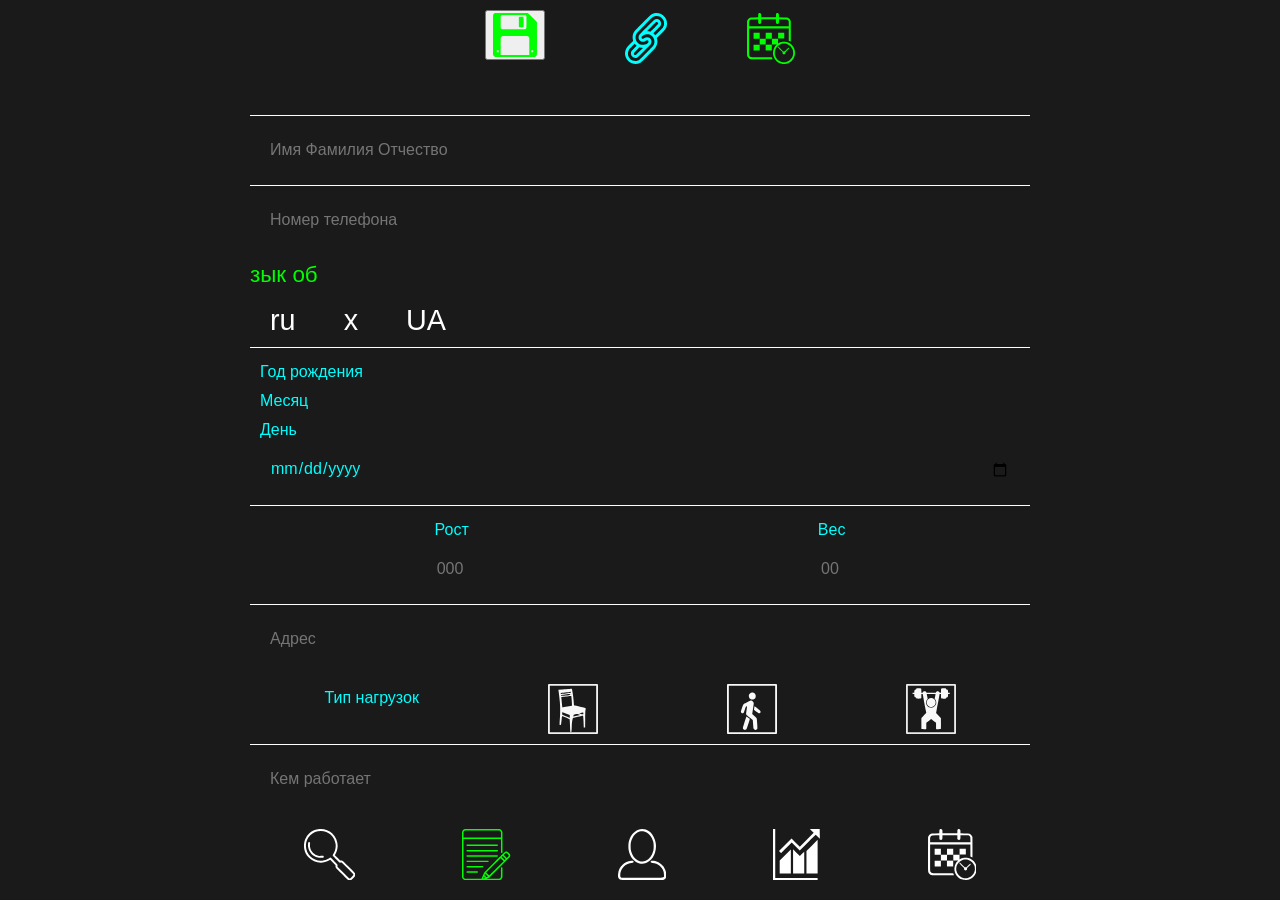
<file: templates/add_edit.html>
<!DOCTYPE html>
<html lang="en">

<head>
    <meta charset="UTF-8">
    <meta http-equiv="X-UA-Compatible" content="IE=edge">
    <meta name="viewport" content="width=device-width, initial-scale=1.0">
    <title>Document</title>
    <link rel="stylesheet" href="../static/css/styles.css">
</head>

<body>
<div class="wrapper">
    <div class="patients-top">
        <div class="patients-top-item">
            <button type="submit" form="add pat"><img src="../static/img/save.svg" alt=""></button>
        </div>
        <div class="patients-top-item">
            <img src="../static/img/related.svg" alt="">
        </div>
        <div class="patients-top-item">
            <img src="../static/img/calendartime.svg" alt="">
        </div>
    </div>


    <div class="big-tabs_item">
        <form action="" method="post" class="form-add" id="add pat">
            <div class="form-add_input-line">
                <input type="text" placeholder="Имя Фамилия Отчество" name="name">
            </div>
            <div class="form-add_input-line">
                <input type="text" placeholder="Номер телефона" name="phone">
            </div>
            <div class="form-add_radio-lang">
                <p>зык об</p>

                <label class="form-add_radio-lang-item" for="radio-lang-ru"><input type="radio"
                                                                                   name="language-to-speak"
                                                                                   id="radio-lang-ru">ru</label>

                <label class="form-add_radio-lang-item" for="radio-lang-x"><input type="radio"
                                                                                  name="language-to-speak"
                                                                                  id="radio-lang-x">x</label>

                <label class="form-add_radio-lang-item" for="radio-lang-UA"><input type="radio"
                                                                                   name="language-to-speak"
                                                                                   id="radio-lang-UA">UA</label>

            </div>
            <div class="form-add_input-line">
                <div class="form-add_birthday">
                    <div class="form-add_birthday-head">
                        <div class="form-add_birthday-head-item">
                            Год рождения
                        </div>
                        <div class="form-add_birthday-head-item">
                            Месяц
                        </div>
                        <div class="form-add_birthday-head-item">
                            День
                        </div>
                    </div>
                    <div class="form-add_birthday-data">
                        <input type="date" class="form-add_birthday-data-item" name="birth date">

                        <div class="form-add_birthday-data-item">

                        </div>
                    </div>
                </div>
            </div>
            <div class="form-add_input-line">
                <div class="form-add_h-w-head">
                    <div class="form-add_h-w-head-item">
                        Рост
                    </div>
                    <div class="form-add_h-w-head-item">
                        Вес
                    </div>
                </div>
                <div class="form-add_h-w-data">
                    <input class="form-add_h-w-data-item" type="number" placeholder="000" name="weight">

                    <input class="form-add_h-w-data-item" type="number" placeholder="00" name="height">


                </div>
            </div>
            <div class="form-add_input-line">
                <input type="text" placeholder="Адрес" name="address">
            </div>

            <div class="form-add_radio-p-a">
                <span>Тип нагрузок</span>

                <label class="form-add_radio-p-a-item">
                    <input type="radio" name="radio-p-a-chair" id="radio-p-a-chair">
                    <img src="../static/img/chair.svg" alt="chair">
                </label>

                <label class="form-add_radio-p-a-item">
                    <input type="radio" name="radio-p-a-walk" id="radio-p-a-walk">
                    <img src="../static/img/walking.svg" alt="walking">
                </label>

                <label class="form-add_radio-p-a-item">
                    <input type="radio" name="radio-p-a-barbell" id="radio-p-a-barbell">
                    <img src="../static/img/barbell.svg" alt="barbell">
                </label>

            </div>


            <style>
                .form-add_radio-p-a-item img {
                    width: 50px;
                    height: 50px;
                    filter: grayscale(100%);
                }

                .form-add_radio-p-a-item input[type="radio"] {
                    display: none;
                }

                .form-add_radio-p-a-item input[type="radio"]:checked + img {
                    filter: none;
                }

                .form-add_radio-p-a-item img.active {
                    filter: none;
                }
            </style>


            <div class="form-add_input-line">
                <input type="text" placeholder="Кем работает" name="job">
            </div>
            <div class="form-add_input-line">
                <input type="text" placeholder="Интересы" name="interests">
            </div>

            <div class="form-add_input-line">
                <input type="text" placeholder="Диагноз" name="diagnosis">
            </div>
            <div class="form-add_input-line">
                <input type="text" placeholder="Сопутствующие заболевания" name="comorbidities">
            </div>

            <div class="form-add_input-line">
                <input type="text" placeholder="Жалобы" name="pre_complaints">
            </div>

            <div class="form-add_input-line">
                <input type="text" placeholder="Особенности проведения процедуры" name="procedure_features">
            </div>
            <div class="form-add_input-line">
                <input type="text" placeholder="Цена" name="price">
            </div>
            <div class="form-add_input-line">
                <input type="text" placeholder="Время" name="visit time">
            </div>

        </form>
    </div>


    <footer class="footer">
        <a href="/dossier/" class="footer_item">
            <svg width="51.283623" height="51.315411" viewBox="0 0 6.9031448 6.9074239" version="1.1" id="svg2484"
                 inkscape:version="1.2.1 (9c6d41e410, 2022-07-14, custom)" sodipodi:docname="search.svg"
                 xmlns:inkscape="http://www.inkscape.org/namespaces/inkscape"
                 xmlns:sodipodi="http://sodipodi.sourceforge.net/DTD/sodipodi-0.dtd" xmlns="http://www.w3.org/2000/svg"
                 xmlns:svg="http://www.w3.org/2000/svg">
                <sodipodi:namedview id="namedview2486" pagecolor="#505050" bordercolor="#eeeeee" borderopacity="1"
                                    inkscape:showpageshadow="0" inkscape:pageopacity="0" inkscape:pagecheckerboard="0"
                                    inkscape:deskcolor="#505050" inkscape:document-units="px" showgrid="false"
                                    inkscape:zoom="3.3638608"
                                    inkscape:cx="35.524656" inkscape:cy="8.0264914" inkscape:window-width="1364"
                                    inkscape:window-height="751"
                                    inkscape:window-x="0" inkscape:window-y="15" inkscape:window-maximized="1"
                                    inkscape:current-layer="layer1"/>
                <defs id="defs2481"/>
                <g inkscape:label="Слой 1" inkscape:groupmode="layer" id="layer1"
                   transform="translate(-15.315857,52.544371)">
                    <path style="fill:#f9f9f9;stroke-width:0.0175857"
                          d="m 21.321145,-45.653504 c -0.109926,-0.04106 -0.236869,-0.159249 -0.961062,-0.894914 -0.82025,-0.833254 -0.81443,-0.825831 -0.803238,-1.023802 l 0.0057,-0.101333 -0.360506,-0.360089 -0.360512,-0.360095 -0.121668,0.07289 c -0.154762,0.09272 -0.360816,0.176756 -0.57202,0.233278 -0.789989,0.211412 -1.655544,-0.03821 -2.222583,-0.640956 -0.304422,-0.323601 -0.504514,-0.723399 -0.583391,-1.165631 -0.04487,-0.2514 -0.02991,-0.694334 0.03124,-0.926808 0.204157,-0.776177 0.742177,-1.3635 1.472439,-1.607376 0.25489,-0.08513 0.452067,-0.116031 0.740274,-0.116031 0.591989,0 1.11816,0.207551 1.545613,0.609663 0.602759,0.567039 0.852368,1.432594 0.640951,2.222588 -0.05652,0.211198 -0.140553,0.417258 -0.233273,0.572015 l -0.0729,0.121673 0.36011,0.360507 0.360115,0.360506 0.09637,-0.006 c 0.207113,-0.01287 0.182785,-0.03225 1.065001,0.849753 0.439907,0.439826 0.815666,0.82954 0.835004,0.866037 0.04757,0.08976 0.04843,0.30314 0.0015,0.391699 -0.04472,0.08447 -0.406238,0.449955 -0.499676,0.505129 -0.08704,0.0514 -0.274344,0.0706 -0.363589,0.03729 z m 0.233889,-0.26858 c 0.05632,-0.02981 0.360415,-0.336168 0.388472,-0.391377 0.01074,-0.02116 0.01954,-0.06456 0.01954,-0.09651 0,-0.05315 -0.0672,-0.125286 -0.789124,-0.847214 l -0.78913,-0.78913 -0.07697,0.0096 c -0.04233,0.0053 -0.103333,0.01506 -0.135557,0.02172 -0.05772,0.01196 -0.06558,0.0051 -0.531971,-0.460059 -0.396659,-0.395661 -0.473378,-0.480251 -0.473378,-0.521944 0,-0.02915 0.02951,-0.09322 0.07135,-0.154838 0.257805,-0.379626 0.383319,-0.873313 0.336427,-1.323207 -0.108104,-1.037014 -0.955542,-1.808022 -1.99049,-1.810948 -0.549757,-0.0015 -1.042427,0.201471 -1.426118,0.5877 -0.383878,0.386417 -0.583711,0.870378 -0.583711,1.413668 0,1.478041 1.535881,2.448785 2.866602,1.811823 0.08918,-0.04269 0.209433,-0.109713 0.267222,-0.148958 0.06162,-0.04182 0.125651,-0.07136 0.154833,-0.07136 0.04167,0 0.126283,0.07671 0.521949,0.473383 0.465213,0.466378 0.472015,0.474243 0.460054,0.531966 -0.0067,0.0322 -0.01643,0.09322 -0.02172,0.135552 l -0.0096,0.07697 0.789124,0.789135 c 0.720367,0.720367 0.794167,0.789124 0.84694,0.789124 0.0318,0 0.07918,-0.01129 0.105296,-0.02508 z m -4.357738,-2.769883 c -0.741246,-0.156558 -1.286277,-0.787573 -1.345343,-1.557589 -0.01592,-0.207932 0.01516,-0.442252 0.06596,-0.496669 0.04955,-0.05309 0.126175,-0.05131 0.181705,0.0046 0.04004,0.04004 0.04263,0.05168 0.03002,0.136285 -0.02488,0.166417 -0.01124,0.468107 0.02783,0.615655 0.135924,0.513666 0.545301,0.909445 1.071386,1.035788 0.132448,0.03185 0.188192,0.03551 0.412251,0.02722 0.225749,-0.0083 0.263559,-0.0058 0.293809,0.01984 0.09864,0.08363 0.0376,0.207977 -0.114311,0.232906 -0.151425,0.02483 -0.463803,0.01597 -0.623241,-0.0177 z"
                          id="path2087-6"/>
                </g>
            </svg>
        </a>
        <a href="/add_patient/" class="footer_item footer-active">
            <svg width="48.270069" height="51.291954" viewBox="0 0 6.4974988 6.9042665" version="1.1" id="svg2484"
                 inkscape:version="1.2.1 (9c6d41e410, 2022-07-14, custom)" sodipodi:docname="entry.svg"
                 xmlns:inkscape="http://www.inkscape.org/namespaces/inkscape"
                 xmlns:sodipodi="http://sodipodi.sourceforge.net/DTD/sodipodi-0.dtd" xmlns="http://www.w3.org/2000/svg"
                 xmlns:svg="http://www.w3.org/2000/svg">
                <sodipodi:namedview id="namedview2486" pagecolor="#505050" bordercolor="#eeeeee" borderopacity="1"
                                    inkscape:showpageshadow="0" inkscape:pageopacity="0" inkscape:pagecheckerboard="0"
                                    inkscape:deskcolor="#505050" inkscape:document-units="px" showgrid="false"
                                    inkscape:zoom="3.3638608"
                                    inkscape:cx="13.526124" inkscape:cy="8.9183238" inkscape:window-width="1364"
                                    inkscape:window-height="751"
                                    inkscape:window-x="0" inkscape:window-y="15" inkscape:window-maximized="1"
                                    inkscape:current-layer="layer1"/>
                <defs id="defs2481"/>
                <g inkscape:label="Слой 1" inkscape:groupmode="layer" id="layer1"
                   transform="translate(-18.269611,52.675135)">
                    <path style="fill:#f9f9f9;stroke-width:0.0135064"
                          d="m 18.662883,-45.781563 c -0.08177,-0.01933 -0.206594,-0.09179 -0.259972,-0.150876 -0.02671,-0.02951 -0.06761,-0.09398 -0.09092,-0.143183 l -0.04238,-0.08945 v -3.059891 -3.059897 l 0.05057,-0.102336 c 0.05986,-0.121118 0.126735,-0.186376 0.251649,-0.245559 l 0.08946,-0.04238 h 2.329848 2.329849 l 0.0905,0.04289 c 0.115141,0.05455 0.203761,0.143173 0.258309,0.258308 l 0.04289,0.09051 0.0036,1.381332 0.0036,1.381332 -0.03348,0.03348 c -0.04253,0.04253 -0.09426,0.04263 -0.136605,3.05e-4 l -0.03317,-0.03317 v -0.912294 -0.912293 h -2.525794 -2.525795 l 0.0036,2.577402 0.0036,2.577402 0.04085,0.06611 c 0.02534,0.04095 0.06602,0.08166 0.106985,0.10699 l 0.06611,0.0409 1.101834,0.0031 1.101839,0.0031 0.127142,-0.300158 c 0.06993,-0.165085 0.153689,-0.357897 0.186127,-0.428466 l 0.05899,-0.128312 1.373853,-1.375644 c 1.487951,-1.489884 1.43321,-1.440032 1.581638,-1.440302 0.133873,-2.54e-4 0.170432,0.01944 0.337216,0.181665 0.08432,0.08201 0.166189,0.173419 0.181934,0.203135 0.0407,0.07684 0.0404,0.220788 -5.08e-4,0.303892 -0.02193,0.04436 -0.404997,0.435146 -1.41814,1.446676 l -1.388104,1.385901 -0.173113,0.07279 -0.173113,0.07279 0.841328,0.0036 0.841333,0.0036 0.07137,-0.0349 c 0.03928,-0.01918 0.08723,-0.0557 0.106609,-0.08111 0.07045,-0.09236 0.07136,-0.101944 0.072,-0.75689 5.09e-4,-0.595545 0.0015,-0.610146 0.02859,-0.644929 0.03902,-0.0496 0.107896,-0.0492 0.147217,5.08e-4 0.02834,0.03602 0.02854,0.04197 0.02462,0.678695 l -0.0041,0.64234 -0.04289,0.0905 c -0.05455,0.115141 -0.143168,0.20376 -0.258309,0.258308 l -0.0905,0.04289 -2.302839,0.002 c -1.360188,0.0015 -2.324298,-0.0031 -2.355271,-0.01028 z m 2.579157,-0.263559 c 0.06258,-0.02691 0.113772,-0.05294 0.113772,-0.05791 0,-0.0051 -0.03017,-0.03872 -0.06698,-0.07502 -0.06685,-0.06583 -0.06701,-0.0659 -0.07975,-0.03327 -0.007,0.01796 -0.03134,0.07374 -0.05401,0.123886 -0.02269,0.05016 -0.038,0.09117 -0.03403,0.09117 0.0041,0 0.05842,-0.02198 0.120996,-0.04889 z m 0.427652,-0.184692 0.102284,-0.04447 -0.178322,-0.187628 c -0.09808,-0.103195 -0.18454,-0.183781 -0.192146,-0.17908 -0.0076,0.0046 -0.03119,0.05171 -0.05244,0.104477 l -0.03861,0.09594 0.127091,0.127626 c 0.0699,0.07019 0.127717,0.12762 0.128485,0.12762 5.09e-4,0 0.04742,-0.01999 0.103674,-0.04446 z m 1.239283,-1.150771 0.96557,-0.965636 -0.202392,-0.202732 -0.202391,-0.202728 -0.969121,0.96905 -0.969121,0.96905 0.198988,0.199318 c 0.109443,0.109626 0.202117,0.199319 0.205943,0.199319 0.0041,0 0.441464,-0.434535 0.972524,-0.965641 z m 1.178035,-1.177989 c 0.03556,-0.035 0.06462,-0.06977 0.06462,-0.07725 0,-0.0075 -0.08901,-0.100845 -0.197798,-0.207469 l -0.197798,-0.193849 -0.07248,0.07158 -0.07248,0.07158 0.199196,0.199533 c 0.10956,0.109742 0.202107,0.199532 0.205658,0.199532 0.0036,0 0.03556,-0.02864 0.07108,-0.06365 z m 0.479783,-0.535639 0.0071,-0.06271 -0.132962,-0.135333 c -0.196648,-0.200153 -0.229274,-0.201181 -0.41736,-0.01308 l -0.12152,0.121526 0.20234,0.202671 0.202341,0.202677 0.126511,-0.126517 c 0.116443,-0.116443 0.127076,-0.131502 0.133583,-0.189225 z m -1.05252,-2.808798 -0.0041,-0.355642 -0.0409,-0.06607 c -0.02534,-0.0409 -0.06605,-0.08164 -0.106991,-0.10695 l -0.06611,-0.04085 h -2.304955 -2.304955 l -0.06612,0.04085 c -0.04095,0.02534 -0.08168,0.06604 -0.10699,0.10695 l -0.0409,0.06608 -0.0041,0.355642 -0.0041,0.355638 h 2.527142 2.527138 z m -4.600021,5.114353 c -0.0094,-0.0036 -0.02666,-0.02523 -0.03821,-0.04757 -0.02615,-0.05052 -0.0072,-0.107667 0.0434,-0.130698 0.02351,-0.01074 0.242594,-0.01526 0.735798,-0.01526 h 0.702311 l 0.03317,0.03317 c 0.04223,0.04228 0.04223,0.09404 0,0.136295 l -0.03317,0.03317 -0.713082,-0.001 c -0.392186,-5.09e-4 -0.720799,-0.0041 -0.730236,-0.008 z m -0.01135,-0.738422 c -0.04767,-0.04101 -0.05052,-0.110012 -0.006,-0.146063 0.0293,-0.02376 0.08125,-0.02488 1.108793,-0.02488 h 1.07803 l 0.02798,0.03556 c 0.04553,0.05789 0.035,0.115176 -0.02701,0.147253 -0.03261,0.01684 -0.193513,0.01974 -1.091628,0.01974 h -1.053411 z m -0.01216,-0.724905 c -0.03154,-0.03485 -0.03154,-0.09986 0,-0.134712 0.02437,-0.02691 0.03867,-0.02722 1.473462,-0.02722 h 1.448858 l 0.02798,0.03561 c 0.03531,0.04487 0.03531,0.07302 0,0.117913 l -0.02798,0.03561 H 20.36421 c -1.434802,0 -1.449103,-2.54e-4 -1.473462,-0.02717 z m 0.01628,-0.703654 c -0.06234,-0.03627 -0.05474,-0.141733 0.01241,-0.17233 0.02442,-0.01114 0.587334,-0.01526 2.078317,-0.01526 h 2.044825 l 0.03383,0.03042 c 0.04884,0.04391 0.0521,0.101298 0.0082,0.145193 -0.02676,0.02676 -0.04472,0.02701 -2.090109,0.02661 -1.41608,-3.05e-4 -2.070746,-0.0051 -2.087484,-0.0146 z m -0.0041,-0.73246 c -0.04767,-0.04101 -0.05052,-0.110013 -0.006,-0.146063 0.02961,-0.02396 0.109045,-0.02493 2.095736,-0.02493 2.046972,0 2.065216,2.5e-4 2.091992,0.02701 0.04391,0.04391 0.04065,0.101303 -0.0082,0.145193 l -0.03383,0.03042 H 20.9912 18.939736 Z m -0.01216,-0.724905 c -0.03154,-0.03485 -0.03154,-0.09986 0,-0.134718 0.02447,-0.02701 0.03734,-0.02722 2.100396,-0.02722 2.06308,0 2.075946,1.53e-4 2.100402,0.02722 0.03154,0.03485 0.03154,0.09986 0,0.134718 -0.02447,0.02701 -0.03734,0.02717 -2.100402,0.02717 -2.063074,0 -2.075946,-1.53e-4 -2.100396,-0.02717 z"
                          id="path2101-1"/>
                </g>
            </svg>

        </a>
        <a href="/dossier/" class="footer_item ">
            <svg width="48.263416" height="51.117889" viewBox="0 0 6.4966033 6.8808361" version="1.1" id="svg2484"
                 inkscape:version="1.2.1 (9c6d41e410, 2022-07-14, custom)" sodipodi:docname="person.svg"
                 xmlns:inkscape="http://www.inkscape.org/namespaces/inkscape"
                 xmlns:sodipodi="http://sodipodi.sourceforge.net/DTD/sodipodi-0.dtd" xmlns="http://www.w3.org/2000/svg"
                 xmlns:svg="http://www.w3.org/2000/svg">
                <sodipodi:namedview id="namedview2486" pagecolor="#505050" bordercolor="#eeeeee" borderopacity="1"
                                    inkscape:showpageshadow="0" inkscape:pageopacity="0" inkscape:pagecheckerboard="0"
                                    inkscape:deskcolor="#505050" inkscape:document-units="px" showgrid="false"
                                    inkscape:zoom="3.3638608"
                                    inkscape:cx="-5.2023555" inkscape:cy="6.2428267" inkscape:window-width="1364"
                                    inkscape:window-height="751"
                                    inkscape:window-x="0" inkscape:window-y="15" inkscape:window-maximized="1"
                                    inkscape:current-layer="layer1"/>
                <defs id="defs2481"/>
                <g inkscape:label="Слой 1" inkscape:groupmode="layer" id="layer1"
                   transform="translate(-20.783567,52.314058)">
                    <path style="fill:#fff;stroke-width:0.0305122"
                          d="m 21.138271,-45.475514 c -0.147843,-0.05273 -0.225026,-0.12294 -0.302921,-0.27556 -0.05451,-0.106813 -0.05981,-0.158242 -0.04401,-0.427169 0.03144,-0.536483 0.205892,-0.933676 0.569899,-1.297683 0.333608,-0.333608 0.749432,-0.530485 1.20105,-0.568657 0.184097,-0.01557 0.229732,-0.01002 0.272961,0.03322 0.125082,0.125087 0.02717,0.261132 -0.187963,0.261132 -0.365162,0 -0.780741,0.187917 -1.072159,0.48481 -0.32583,0.33195 -0.488193,0.718082 -0.488193,1.161017 0,0.190975 0.0093,0.227534 0.07489,0.293086 l 0.07489,0.07489 h 2.789139 c 3.286439,0 2.94993,0.04513 2.94993,-0.395656 0,-0.479016 -0.172431,-0.858 -0.542919,-1.193267 -0.286427,-0.259204 -0.675424,-0.424884 -0.99757,-0.424884 -0.218275,0 -0.330486,-0.140095 -0.203934,-0.254625 0.07529,-0.06813 0.275535,-0.06471 0.566363,0.0097 0.611886,0.156492 1.102226,0.581081 1.340021,1.16032 0.110186,0.268407 0.141535,0.427474 0.142415,0.722677 0.001,0.366306 -0.07207,0.50896 -0.319633,0.623215 -0.115878,0.05348 -0.263238,0.05629 -2.913916,0.05566 -2.276282,-5.09e-4 -2.813366,-0.0083 -2.908309,-0.04223 z m 2.542166,-2.201231 c -0.74292,-0.197197 -1.303869,-0.890758 -1.4661,-1.812682 -0.0436,-0.24793 -0.0434,-0.759175 4.58e-4,-1.000903 0.148718,-0.820108 0.660074,-1.496925 1.31235,-1.73698 0.310511,-0.114281 0.70921,-0.115817 1.008127,-0.0036 0.458935,0.171836 0.824951,0.519705 1.070027,1.016974 0.338126,0.686047 0.387847,1.409329 0.146882,2.136711 -0.335298,1.012162 -1.237524,1.622191 -2.071708,1.400777 z m 0.839496,-0.359621 c 0.49119,-0.224874 0.844268,-0.68508 1.009491,-1.315759 0.07647,-0.291886 0.07652,-0.94988 9.6e-5,-1.251 -0.176648,-0.696069 -0.688483,-1.271126 -1.23272,-1.38499 -0.234036,-0.04899 -0.400846,-0.04182 -0.622086,0.02651 -0.398628,0.123123 -0.732399,0.43632 -0.954144,0.895326 -0.186732,0.386524 -0.237521,0.62172 -0.238411,1.103951 -10e-4,0.471663 0.04279,0.667492 0.239785,1.075867 0.222991,0.462226 0.581946,0.793948 0.985711,0.91094 0.2212,0.06409 0.601685,0.03561 0.812268,-0.0608 z"
                          id="path2519-0" sodipodi:nodetypes="sssssssssscssssssscscsscscssssccsscssscssss"/>
                </g>
            </svg>
        </a>
        <a href="#" class="footer_item">
            <svg width="46.880257" height="51.314915" viewBox="0 0 6.3104201 6.9073571" version="1.1" id="svg2484"
                 inkscape:version="1.2.1 (9c6d41e410, 2022-07-14, custom)" sodipodi:docname="stata.svg"
                 xmlns:inkscape="http://www.inkscape.org/namespaces/inkscape"
                 xmlns:sodipodi="http://sodipodi.sourceforge.net/DTD/sodipodi-0.dtd" xmlns="http://www.w3.org/2000/svg"
                 xmlns:svg="http://www.w3.org/2000/svg">
                <sodipodi:namedview id="namedview2486" pagecolor="#505050" bordercolor="#eeeeee" borderopacity="1"
                                    inkscape:showpageshadow="0" inkscape:pageopacity="0" inkscape:pagecheckerboard="0"
                                    inkscape:deskcolor="#505050" inkscape:document-units="px" showgrid="false"
                                    inkscape:zoom="3.3638608"
                                    inkscape:cx="-26.90361" inkscape:cy="7.4319365" inkscape:window-width="1364"
                                    inkscape:window-height="751"
                                    inkscape:window-x="0" inkscape:window-y="15" inkscape:window-maximized="1"
                                    inkscape:current-layer="layer1"/>
                <defs id="defs2481"/>
                <g inkscape:label="Слой 1" inkscape:groupmode="layer" id="layer1"
                   transform="translate(-23.710737,52.486446)">
                    <path style="fill:#f9f9f9;stroke-width:0.01877"
                          d="m 23.710737,-49.032765 v -3.453681 h 0.150163 0.150159 v 3.303518 3.303517 h 2.853038 2.853039 v 0.150164 0.150158 h -3.003197 -3.003202 z m 0.900959,1.675131 v -0.877587 l 0.7508,-0.750622 0.750801,-0.750622 v 1.628208 1.628209 h -0.750801 -0.7508 z m 1.801922,-0.759953 v -1.637539 l 0.455622,0.455343 0.455628,0.455337 0.295173,-0.297263 0.295178,-0.297264 v 1.47946 1.479465 h -0.750801 -0.7508 z m 1.801917,0.112388 v -1.525151 l 0.7508,-0.750622 0.750801,-0.750622 v 2.275773 2.275773 h -0.750801 -0.7508 z m -3.561893,-1.370378 -0.135434,-0.136341 0.844639,-0.844395 0.844645,-0.84439 0.558233,0.560013 0.558238,0.560008 0.932755,-0.944797 0.932761,-0.944793 -0.256788,-0.258089 -0.256787,-0.258085 h 0.661392 0.661388 l 5.03e-4,0.117313 c 2.55e-4,0.06452 0.0053,0.362262 0.01124,0.661642 l 0.01073,0.544328 -0.278953,-0.276872 -0.278954,-0.276873 -0.253155,0.254711 c -0.13923,0.140095 -0.6232,0.618871 -1.07549,1.063942 l -0.822341,0.809226 -0.53859,-0.538351 -0.53859,-0.538351 -0.713061,0.713245 c -0.392182,0.392288 -0.717539,0.713249 -0.723008,0.713249 -0.0055,0 -0.07089,-0.06135 -0.145376,-0.13634 z"
                          id="path4399-37"/>
                </g>
            </svg>
        </a>
        <a href="#" class="footer_item">
            <svg width="48.746559" height="50.979004" viewBox="0 0 6.5616379 6.8621411" version="1.1" id="svg2484"
                 inkscape:version="1.2.1 (9c6d41e410, 2022-07-14, custom)" sodipodi:docname="calendar.svg"
                 xmlns:inkscape="http://www.inkscape.org/namespaces/inkscape"
                 xmlns:sodipodi="http://sodipodi.sourceforge.net/DTD/sodipodi-0.dtd" xmlns="http://www.w3.org/2000/svg"
                 xmlns:svg="http://www.w3.org/2000/svg">
                <sodipodi:namedview id="namedview2486" pagecolor="#505050" bordercolor="#eeeeee" borderopacity="1"
                                    inkscape:showpageshadow="0" inkscape:pageopacity="0" inkscape:pagecheckerboard="0"
                                    inkscape:deskcolor="#505050" inkscape:document-units="px" showgrid="false"
                                    inkscape:zoom="3.3638608"
                                    inkscape:cx="-40.281096" inkscape:cy="13.674763" inkscape:window-width="1364"
                                    inkscape:window-height="751"
                                    inkscape:window-x="0" inkscape:window-y="15" inkscape:window-maximized="1"
                                    inkscape:current-layer="layer1"/>
                <defs id="defs2481"/>
                <g inkscape:label="Слой 1" inkscape:groupmode="layer" id="layer1"
                   transform="translate(-25.51191,53.316488)">
                    <path style="fill:#f9f9f9;stroke-width:0.0190952"
                          d="m 30.306641,-46.467009 c -0.05565,-0.01 -0.176252,-0.04635 -0.26799,-0.0808 -0.614012,-0.230632 -1.014252,-0.846619 -0.97051,-1.493649 0.03724,-0.551039 0.353099,-1.022921 0.843215,-1.259766 0.239063,-0.115522 0.392141,-0.150494 0.658783,-0.150494 0.266647,0 0.419725,0.03495 0.658788,0.150494 0.94351,0.455949 1.137238,1.719469 0.374019,2.439449 -0.167945,0.158425 -0.344715,0.263004 -0.573704,0.339394 -0.151746,0.05062 -0.215803,0.0613 -0.400999,0.06688 -0.12123,0.0036 -0.265944,-0.0015 -0.321602,-0.0115 z m 0.560238,-0.257072 c 0.462409,-0.117145 0.840722,-0.50634 0.937151,-0.964115 0.04218,-0.200291 0.02651,-0.478919 -0.03739,-0.665178 -0.131487,-0.3831 -0.4232,-0.671435 -0.806356,-0.797 -0.15205,-0.04981 -0.195365,-0.05571 -0.39967,-0.05427 -0.194613,0.0015 -0.252783,0.0094 -0.386005,0.05313 -0.371658,0.122044 -0.669619,0.418718 -0.801549,0.798073 -0.06631,0.190691 -0.08105,0.468505 -0.03566,0.672478 0.08007,0.359891 0.33715,0.690427 0.660156,0.848781 0.08914,0.0437 0.209331,0.09182 0.267095,0.106935 0.140614,0.03678 0.459174,0.03744 0.60226,0.001 z m -0.434795,-1.077048 c -0.05439,-0.04859 -0.06245,-0.06802 -0.0637,-0.153383 l -0.0015,-0.09774 -0.328063,-0.330012 c -0.180429,-0.181502 -0.328059,-0.338467 -0.328059,-0.348815 0,-0.02859 0.04218,-0.06464 0.07564,-0.06464 0.01638,0 0.174537,0.144918 0.351425,0.32204 l 0.321628,0.322045 0.112301,-0.002 0.112307,-0.002 0.234469,-0.233919 c 0.232123,-0.231579 0.300362,-0.274039 0.327351,-0.203709 0.0064,0.01658 0.0116,0.0352 0.0116,0.04131 0,0.0061 -0.108959,0.121241 -0.24213,0.255836 l -0.242135,0.244715 -0.0015,0.0975 c -0.0015,0.0851 -0.0093,0.104589 -0.06369,0.153155 -0.0466,0.04167 -0.08133,0.05565 -0.13806,0.05565 -0.05672,0 -0.09143,-0.01399 -0.138055,-0.05565 z m -4.359269,0.702729 c -0.171195,-0.02091 -0.3366,-0.124298 -0.437928,-0.273765 -0.132662,-0.195686 -0.126303,-0.05957 -0.120579,-2.580235 l 0.0051,-2.270905 0.05499,-0.119048 c 0.06383,-0.138187 0.19798,-0.273754 0.332316,-0.335817 0.08436,-0.03897 0.122996,-0.04197 0.60889,-0.04752 l 0.518809,-0.0059 0.0063,-0.236096 c 0.0059,-0.218748 0.0097,-0.239693 0.05233,-0.285023 0.09223,-0.09806 0.258207,-0.08043 0.328526,0.0349 0.02946,0.04833 0.03587,0.09715 0.03592,0.273632 l 7.1e-5,0.214816 h 1.000944 1.000938 l 0.0064,-0.237206 c 0.0059,-0.219908 0.0097,-0.240777 0.05235,-0.286137 0.09904,-0.105301 0.282454,-0.07531 0.336941,0.05509 0.01811,0.0433 0.02757,0.13486 0.02757,0.266092 v 0.200067 l 0.568082,0.0058 c 0.545682,0.0056 0.571852,0.0075 0.66356,0.0497 0.130667,0.06002 0.263197,0.195762 0.327982,0.335939 l 0.05392,0.116677 0.0052,1.379632 c 0.0025,0.758793 3.51e-4,1.379628 -0.0052,1.379628 -0.0058,0 -0.07045,-0.03017 -0.143702,-0.06707 l -0.133191,-0.06707 v -0.82085 -0.820851 H 28.50783 25.796316 v 1.795711 c 0,1.727537 0.0015,1.798396 0.03632,1.866553 0.04594,0.08958 0.107209,0.146892 0.197232,0.184504 0.06166,0.02574 0.250423,0.02956 1.471977,0.02956 h 1.401244 l 0.05538,0.127854 c 0.03042,0.07032 0.05753,0.132616 0.06016,0.138442 0.0066,0.01455 -2.826401,0.01348 -2.94584,-10e-4 z m 5.146562,-4.77004 -0.0095,-0.342187 -0.05728,-0.08102 c -0.108715,-0.15376 -0.136355,-0.159982 -0.739938,-0.166682 l -0.529891,-0.0059 v 0.221317 c 0,0.254014 -0.02396,0.335552 -0.112123,0.381131 -0.09521,0.04925 -0.169506,0.03851 -0.243051,-0.035 l -0.06492,-0.06492 v -0.250148 -0.250148 h -1.0025 -1.002496 v 0.230093 c 0,0.257408 -0.01999,0.322498 -0.11395,0.371084 -0.08718,0.04508 -0.163579,0.03637 -0.234239,-0.02671 l -0.06236,-0.05567 -0.0063,-0.260837 -0.0063,-0.260831 -0.4822,0.0062 -0.4822,0.0062 -0.09244,0.05729 c -0.06067,0.0376 -0.107718,0.08621 -0.136885,0.141443 -0.04146,0.07847 -0.04447,0.105901 -0.04447,0.405775 v 0.321612 l 2.716287,3.6e-5 2.716296,3.1e-5 z m -3.971803,2.40439 v -0.400998 h -0.420092 -0.420097 v -0.391454 -0.391448 h 0.420097 0.420092 v 0.391448 0.391454 h 0.410547 0.410547 v -0.391454 -0.391448 h 0.420097 0.420091 v 0.391077 0.391082 l -0.415319,0.0051 -0.41532,0.0051 -0.0051,0.396226 -0.0051,0.396221 H 27.657861 27.2477 Z m 0.0015,1.190306 h -0.420092 -0.420096 v -0.391454 -0.391448 h 0.420096 0.420092 v 0.391448 0.391454 m 2.508741,-0.789827 h -0.420092 -0.420096 v -0.391453 -0.391449 h 0.420096 0.420092 v 0.391449 0.391453 m 0.848017,-0.808096 H 30.185767 29.76567 v -0.391453 -0.391449 h 0.420097 0.420091 v 0.391449 0.391453"
                          id="path2577-6"
                          sodipodi:nodetypes="ssssscsscsscscsccsssscccccsssscccssssccsscccsscssscscsscccscsscscsccsscccccscssccsccccsscssscccccssscccccsssccccccccccccccccccccccccccccccccccccccccccccccc"/>
                    <path
                            d="m 28.902644,-48.273744 h -0.420091 -0.420097 v -0.391454 -0.391448 h 0.420097 0.420091 v 0.391448 0.391454"
                            style="fill:#f9f9f9;stroke-width:0.0190952" id="path2742-3"/>
                </g>
            </svg>
        </a>
    </footer>
</div>
</body>


<script src="../static/js/script.js"></script>

</html>
</file>
<file: css/styles.css>
html {
  box-sizing: border-box;
}

*,
*::after,
*::before {
  box-sizing: border-box;
}

ul[class],
ol[class] {
  padding: 0;
}

body,
h1,
h2,
h3,
h4,
h5,
h6,
p,
ul[class],
ol[class],
li,
figure,
figcaption,
blockquote,
dl,
dd {
  margin: 0
}

ul[class] {
  list-style: none;
}

a {
  color: inherit;
  text-decoration: none;
}

img {
  max-width: 100%;
  display: block;
}

input,
button,
textarea,
select {
  font: inherit
}

input::-webkit-outer-spin-button,
input::-webkit-inner-spin-button {
    /* display: none; <- Crashes Chrome on hover */
    -webkit-appearance: none;
    margin: 0; /* <-- Apparently some margin are still there even though it's hidden */
}
input[type=number] {
    -moz-appearance:textfield; /* Firefox */
}

body {
  min-height: 100vh;
  font-family: 'Roboto', sans-serif;
}


body {
  background-color: #1a1a1aff;
  line-height: 1.8;
  color: #0ff;
}

.wrapper {
  display: flex;
  flex-direction: column;
  justify-content: space-between;
  /* align-items: center; */
  max-width: 800px;
  margin: 0 auto;
  padding: 10px;
  /* min-height: 100vh; */
  height: 100vh;
}

.top {
  padding-bottom: 20px;
  border-bottom: 1px solid #fff; 
}

.big-tabs_item {
  overflow-y: scroll;
}

.patient-name {
  font-size: 2rem;
  display: block;
  color: #0f0;
}

.patient-top {
  display: flex;
  justify-content: space-between;
}

.big-tabs_top {
  margin-left: 20%;
  display: flex;
  align-items: center;
  justify-content: space-between;
  font-size: 1.8rem;
}



.big-tabs_top-item {
  color: #fff;
}

.big-tabs_top-item--active {
  color: #0f0;
}

.big-tabs_top-item--active a svg path {
  fill: #0f0 !important;
}

.big-tabs_top-icons {
  display: flex;
  justify-content: space-between;
  gap: 30px;
}

.input-title {
  display: block;
}

.patient-info-item {
  border-bottom: 1px solid #fff;
}


.res {
  font-size: 1.4rem;
  margin-left: 20px;
  color: #0f0;
}

.lang-item--active {
  color: #fff;
}

.lang-item {
  cursor: pointer;
}

.img-inline,
.inline {
  display: inline-block;
}

.img-inline {
  width: 1.2rem;
  height: 1.2rem;
}


.stat-content {
  display: flex;
  justify-content: space-around;
  align-items: center;
  flex: 1 0 1;
}

.stat_item {
  text-align: center;
}

.stat_item-res {
  font-size: 1.6rem;
  color: #0f0;
}

.age-res span {
  font-size: 1rem;
  margin-left: 20px;
}

.price-subtext {
  font-size: 1rem;
}

.job-content {
  display: flex;
  justify-content: start;
  align-items: center;
}



.job-ico svg g path {
  stroke: #fff !important;
}

.job-ico--active svg g path {
  stroke: #0f0 !important;
  /* fill: #0f0 !important; */
}

.footer {
  margin-top: 30px;
  display: flex;
  justify-content: space-around;
}

.footer svg path {
  fill: #fff !important;
}

.footer-active svg path {
  fill: #0f0 !important;
}

.footer_item img{
  width: 85px;
  height: 60px;
}

.patients-top {
  margin: 0 auto 3em;
  display: flex;
  justify-content: space-around;
  align-items: center;
  width: 50%;
}

.patients-input_img {
  width: 1.4em;
  height: 1.4em;
  display: inline-block;
  transform: translateY(4px);
}

.patients-input {
  margin-bottom: 20px;
}

.patiens-list-all {
  overflow-y: scroll;
  max-height: 60vh;
}

.patiens-list-all-item {
  display: flex;
  justify-content: space-between;
  align-items: center;
  border-bottom: 1px solid #0f0;
  padding-left: 10px;
}

.patiens-list-all-name {
  font-size: 1.6rem;
  color: #0f0;
}

.patiens-list-all-phone {
  padding-left: 10px;
}

.patiens-list-all-item-btns {
  display: none;
}


.patiens-list-all-item-btns--visible .patiens-list-all-item-btns {
  display: flex;
  justify-content: end;
  align-items: baseline;
  gap: 22px;
  padding-right: 10px;
}

.patiens-list-all-item-btn {
  width: 18px;
  height: 18px;
}

.patiens-list-all-item-btn:hover {
  scale: 1.2;
}


.plan-visit {
  display: flex;
  align-items: center;
  justify-content: center;
  height: 116px;
}

.plan-visit-link {
  font-size: 1.8rem;
  color: #0f0;
}


.this-visit {
  text-align: center;
}

.this-visit_table-header {
  display: flex;
  justify-content: space-around;
  align-items: center;
}

.this-visit-btns {
  display: flex;
  justify-content: space-around;
  align-items: center;
}



.this-visit-payment {
  width: 160px;
}

.this-visit-payment-anamnez {
  margin: 30px 0;
  width: 80%;
  height: 2rem;
  line-height: 1rem;
  resize: none;
  padding: 5px;
  background-color: #1a1a1a;
  color:#0f0;
  font-size: 1rem;
}

.patient-log_item {
  border-top: 1px solid #fff;
  padding: 20px 10px;
}
.patient-log_item-top {
  display: flex;
  justify-content: start;
  align-items: center;
}

.patient-log_date {
  margin-right: 60px;
}

.patient-log_payment {
  margin-right: 50px;
}

.patient-log_describe {
  font-size: 1.8rem;
  color: #0f0;
}

.patient-log_payment-zero {
  color: #f00;
}

.form-add_radio-lang p {
  color:#0f0;
  font-size: 1.4rem;
}

.form-add_radio-lang {
  font-size: 1.8rem;
  color: #fff;
}

.form-add_radio-lang label {
  position: relative;
}

.form-add_radio-lang label input {
  width: 0;
  height: 0;
  position: absolute;
  visibility: hidden;
}

.form-add_radio-lang-item {
  margin: 0 20px;
}


.form-add_input-line {
  border-top: 1px solid #fff;
  padding: 10px 10px;
}
.form-add_input-line:last-child {
  border-bottom: 1px solid #fff;
}

.form-add_input-line input {
  background-color: inherit;
  color:#0ff;
  padding: 10px 10px;
  width: 100%;
  border: none;
  font-family: 'Roboto', sans-serif;
}

.form-add_input-line input:focus-visible {
  outline: none;
}

.form-add_h-w-head,
.form-add_h-w-data {
  display: flex;
  justify-content: space-around;
  align-items: center;
}

.form-add_h-w-data input {
  width: 100px;
  text-align: center;
}


.form-add_radio-p-a-item  input:checked + img {
  background-color: #0f0 !important;
  /* background: red; */

}

.form-add_radio-p-a-item input {
  width: 0;
  height: 0;
  position: absolute;
  x: 0;
  y: 0;
  visibility: hidden;
}


.form-add_radio-p-a {
  display: flex;
  justify-content: space-around;
  padding: 10px;
}
</file>
<file: static/css/styles.css>
html {
  box-sizing: border-box;
}

*,
*::after,
*::before {
  box-sizing: border-box;
}

ul[class],
ol[class] {
  padding: 0;
}

body,
h1,
h2,
h3,
h4,
h5,
h6,
p,
ul[class],
ol[class],
li,
figure,
figcaption,
blockquote,
dl,
dd {
  margin: 0
}

ul[class] {
  list-style: none;
}

a {
  color: inherit;
  text-decoration: none;
}

img {
  max-width: 100%;
  display: block;
}

input,
button,
textarea,
select {
  font: inherit
}

input::-webkit-outer-spin-button,
input::-webkit-inner-spin-button {
    /* display: none; <- Crashes Chrome on hover */
    -webkit-appearance: none;
    margin: 0; /* <-- Apparently some margin are still there even though it's hidden */
}
input[type=number] {
    -moz-appearance:textfield; /* Firefox */
}

body {
  min-height: 100vh;
  font-family: 'Roboto', sans-serif;
}


body {
  background-color: #1a1a1aff;
  line-height: 1.8;
  color: #0ff;
}

.wrapper {
  display: flex;
  flex-direction: column;
  justify-content: space-between;
  /* align-items: center; */
  max-width: 800px;
  margin: 0 auto;
  padding: 10px;
  /* min-height: 100vh; */
  height: 100vh;
}

.top {
  padding-bottom: 20px;
  border-bottom: 1px solid #fff; 
}

.big-tabs_item {
  overflow-y: scroll;
}

.patient-name {
  font-size: 2rem;
  display: block;
  color: #0f0;
}

.patient-top {
  display: flex;
  justify-content: space-between;
}

.big-tabs_top {
  margin-left: 20%;
  display: flex;
  align-items: center;
  justify-content: space-between;
  font-size: 1.8rem;
}



.big-tabs_top-item {
  color: #fff;
}

.big-tabs_top-item--active {
  color: #0f0;
}

.big-tabs_top-item--active a svg path {
  fill: #0f0 !important;
}

.big-tabs_top-icons {
  display: flex;
  justify-content: space-between;
  gap: 30px;
}

.input-title {
  display: block;
}

.patient-info-item {
  border-bottom: 1px solid #fff;
}


.res {
  font-size: 1.4rem;
  margin-left: 20px;
  color: #0f0;
}

.lang-item--active {
  color: #fff;
}

.lang-item {
  cursor: pointer;
}

.img-inline,
.inline {
  display: inline-block;
}

.img-inline {
  width: 1.2rem;
  height: 1.2rem;
}


.stat-content {
  display: flex;
  justify-content: space-around;
  align-items: center;
  flex: 1 0 1;
}

.stat_item {
  text-align: center;
}

.stat_item-res {
  font-size: 1.6rem;
  color: #0f0;
}

.age-res span {
  font-size: 1rem;
  margin-left: 20px;
}

.price-subtext {
  font-size: 1rem;
}

.job-content {
  display: flex;
  justify-content: start;
  align-items: center;
}



.job-ico svg g path {
  stroke: #fff !important;
}

.job-ico--active svg g path {
  stroke: #0f0 !important;
  /* fill: #0f0 !important; */
}

.footer {
  margin-top: 30px;
  display: flex;
  justify-content: space-around;
}

.footer svg path {
  fill: #fff !important;
}

.footer-active svg path {
  fill: #0f0 !important;
}

.footer_item img{
  width: 85px;
  height: 60px;
}

.patients-top {
  margin: 0 auto 3em;
  display: flex;
  justify-content: space-around;
  align-items: center;
  width: 50%;
}

.patients-input_img {
  width: 1.4em;
  height: 1.4em;
  display: inline-block;
  transform: translateY(4px);
}

.patients-input {
  margin-bottom: 20px;
}

.patiens-list-all {
  overflow-y: scroll;
  max-height: 60vh;
}

.patiens-list-all-item {
  display: flex;
  justify-content: space-between;
  align-items: center;
  border-bottom: 1px solid #0f0;
  padding-left: 10px;
}

.patiens-list-all-name {
  font-size: 1.6rem;
  color: #0f0;
}

.patiens-list-all-phone {
  padding-left: 10px;
}

.patiens-list-all-item-btns {
  display: none;
}


.patiens-list-all-item-btns--visible .patiens-list-all-item-btns {
  display: flex;
  justify-content: end;
  align-items: baseline;
  gap: 22px;
  padding-right: 10px;
}

.patiens-list-all-item-btn {
  width: 18px;
  height: 18px;
}

.patiens-list-all-item-btn:hover {
  scale: 1.2;
}


.plan-visit {
  display: flex;
  align-items: center;
  justify-content: center;
  height: 116px;
}

.plan-visit-link {
  font-size: 1.8rem;
  color: #0f0;
}


.this-visit {
  text-align: center;
}

.this-visit_table-header {
  display: flex;
  justify-content: space-around;
  align-items: center;
}

.this-visit-btns {
  display: flex;
  justify-content: space-around;
  align-items: center;
}



.this-visit-payment {
  width: 160px;
}

.this-visit-payment-anamnez {
  margin: 30px 0;
  width: 80%;
  height: 2rem;
  line-height: 1rem;
  resize: none;
  padding: 5px;
  background-color: #1a1a1a;
  color:#0f0;
  font-size: 1rem;
}

.patient-log_item {
  border-top: 1px solid #fff;
  padding: 20px 10px;
}
.patient-log_item-top {
  display: flex;
  justify-content: start;
  align-items: center;
}

.patient-log_date {
  margin-right: 60px;
}

.patient-log_payment {
  margin-right: 50px;
}

.patient-log_describe {
  font-size: 1.8rem;
  color: #0f0;
}

.patient-log_payment-zero {
  color: #f00;
}

.form-add_radio-lang p {
  color:#0f0;
  font-size: 1.4rem;
}

.form-add_radio-lang {
  font-size: 1.8rem;
  color: #fff;
}

.form-add_radio-lang label {
  position: relative;
}

.form-add_radio-lang label input {
  width: 0;
  height: 0;
  position: absolute;
  visibility: hidden;
}

.form-add_radio-lang-item {
  margin: 0 20px;
}


.form-add_input-line {
  border-top: 1px solid #fff;
  padding: 10px 10px;
}
.form-add_input-line:last-child {
  border-bottom: 1px solid #fff;
}

.form-add_input-line input {
  background-color: inherit;
  color:#0ff;
  padding: 10px 10px;
  width: 100%;
  border: none;
  font-family: 'Roboto', sans-serif;
}

.form-add_input-line input:focus-visible {
  outline: none;
}

.form-add_h-w-head,
.form-add_h-w-data {
  display: flex;
  justify-content: space-around;
  align-items: center;
}

.form-add_h-w-data input {
  width: 100px;
  text-align: center;
}


.form-add_radio-p-a-item  input:checked + img {
  background-color: #0f0 !important;
  /* background: red; */

}

.form-add_radio-p-a-item input {
  width: 0;
  height: 0;
  position: absolute;
  x: 0;
  y: 0;
  visibility: hidden;
}


.form-add_radio-p-a {
  display: flex;
  justify-content: space-around;
  padding: 10px;
}
</file>
